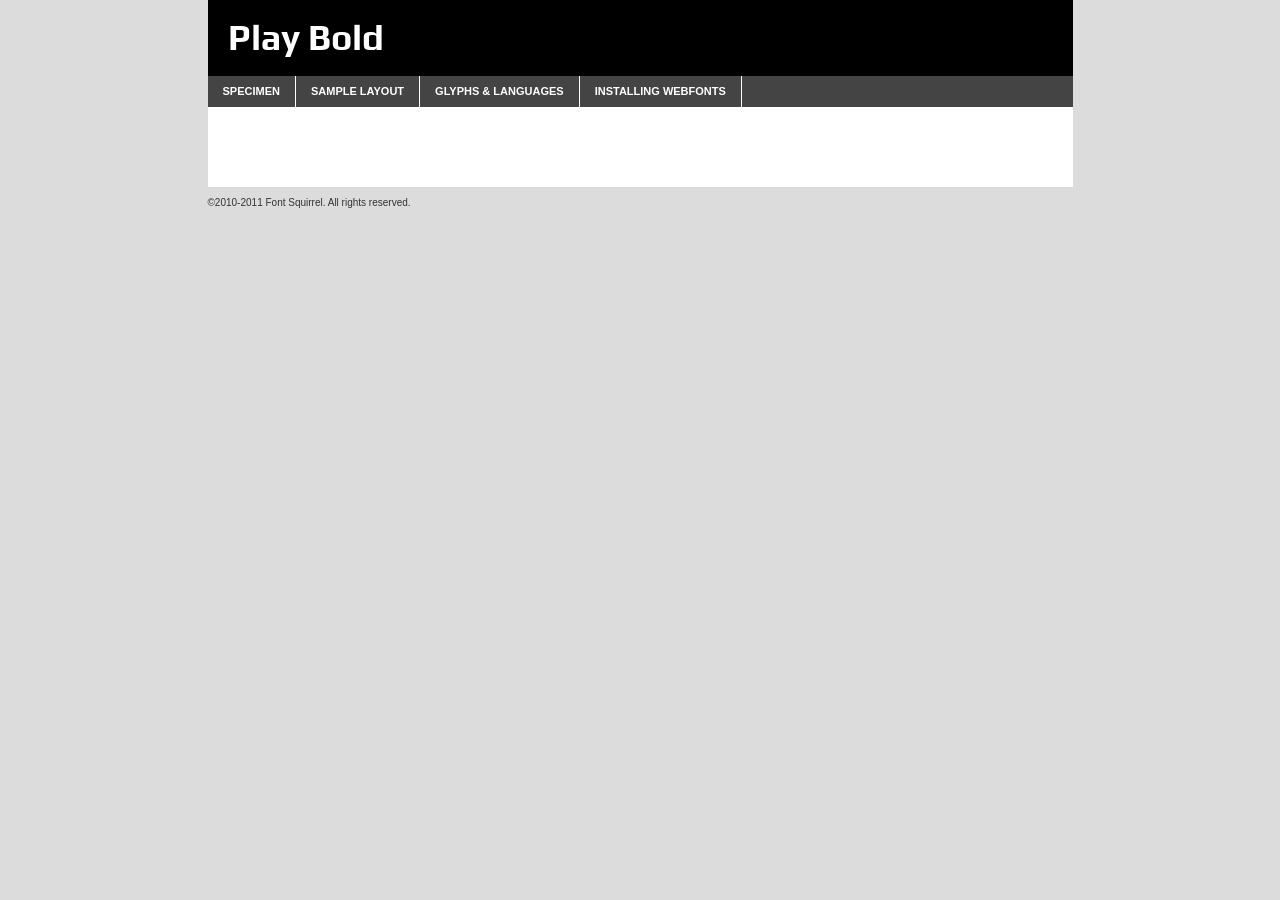
<file: mobile2/public/css/font/play-bold-demo.html>
<!DOCTYPE html PUBLIC "-//W3C//DTD XHTML 1.0 Transitional//EN"
	"http://www.w3.org/TR/xhtml1/DTD/xhtml1-transitional.dtd">

<html xmlns="http://www.w3.org/1999/xhtml" xml:lang="en" lang="en">
<head>
	<meta http-equiv="Content-Type" content="text/html; charset=utf-8" />
	<script src="http://ajax.googleapis.com/ajax/libs/jquery/1.7.2/jquery.min.js" type="text/javascript" charset="utf-8"></script>
	<script src="specimen_files/easytabs.js" type="text/javascript" charset="utf-8"></script>
	<link rel="stylesheet" href="specimen_files/specimen_stylesheet.css" type="text/css" charset="utf-8" />
	<link rel="stylesheet" href="stylesheet.css" type="text/css" charset="utf-8" />

	<style type="text/css">
					body{
				font-family: 'playbold';
							}
		</style>

	<title>Play Bold Specimen</title>
	
	
	<script type="text/javascript" charset="utf-8">
		$(document).ready(function() {
			$('#container').easyTabs({defaultContent:1});
		});
	</script>
</head>

<body>
<div id="container">
	<div id="header">
		Play Bold	</div>
	<ul class="tabs">
		<li><a href="#specimen">Specimen</a></li>
		<li><a href="#layout">Sample Layout</a></li>
				<li><a href="#glyphs">Glyphs &amp; Languages</a></li>
		<li><a href="#installing">Installing Webfonts</a></li>
		
	</ul>
	
	<div id="main_content">

		
			<div id="specimen">
		
				<div class="section">
					<div class="grid12 firstcol">
						<div class="huge">AaBb</div>
					</div>
				</div>
		
				<div class="section">
					<div class="glyph_range">A&#x200B;B&#x200b;C&#x200b;D&#x200b;E&#x200b;F&#x200b;G&#x200b;H&#x200b;I&#x200b;J&#x200b;K&#x200b;L&#x200b;M&#x200b;N&#x200b;O&#x200b;P&#x200b;Q&#x200b;R&#x200b;S&#x200b;T&#x200b;U&#x200b;V&#x200b;W&#x200b;X&#x200b;Y&#x200b;Z&#x200b;a&#x200b;b&#x200b;c&#x200b;d&#x200b;e&#x200b;f&#x200b;g&#x200b;h&#x200b;i&#x200b;j&#x200b;k&#x200b;l&#x200b;m&#x200b;n&#x200b;o&#x200b;p&#x200b;q&#x200b;r&#x200b;s&#x200b;t&#x200b;u&#x200b;v&#x200b;w&#x200b;x&#x200b;y&#x200b;z&#x200b;1&#x200b;2&#x200b;3&#x200b;4&#x200b;5&#x200b;6&#x200b;7&#x200b;8&#x200b;9&#x200b;0&#x200b;&amp;&#x200b;.&#x200b;,&#x200b;?&#x200b;!&#x200b;&#64;&#x200b;(&#x200b;)&#x200b;#&#x200b;$&#x200b;%&#x200b;*&#x200b;+&#x200b;-&#x200b;=&#x200b;:&#x200b;;</div>
				</div>
				<div class="section">
					<div class="grid12 firstcol">
						<table class="sample_table">
							<tr><td>10</td><td class="size10">abcdefghijklmnopqrstuvwxyzABCDEFGHIJKLMNOPQRSTUVWXYZ0123456789abcdefghijklmnopqrstuvwxyzABCDEFGHIJKLMNOPQRSTUVWXYZ0123456789abcdefghijklmnopqrstuvwxyzABCDEFGHIJKLMNOPQRSTUVWXYZ</td></tr>
							<tr><td>11</td><td class="size11">abcdefghijklmnopqrstuvwxyzABCDEFGHIJKLMNOPQRSTUVWXYZ0123456789abcdefghijklmnopqrstuvwxyzABCDEFGHIJKLMNOPQRSTUVWXYZ0123456789abcdefghijklmnopqrstuvwxyzABCDEFGHIJKLMNOPQRSTUVWXYZ</td></tr>
							<tr><td>12</td><td class="size12">abcdefghijklmnopqrstuvwxyzABCDEFGHIJKLMNOPQRSTUVWXYZ0123456789abcdefghijklmnopqrstuvwxyzABCDEFGHIJKLMNOPQRSTUVWXYZ0123456789abcdefghijklmnopqrstuvwxyzABCDEFGHIJKLMNOPQRSTUVWXYZ</td></tr>
							<tr><td>13</td><td class="size13">abcdefghijklmnopqrstuvwxyzABCDEFGHIJKLMNOPQRSTUVWXYZ0123456789abcdefghijklmnopqrstuvwxyzABCDEFGHIJKLMNOPQRSTUVWXYZ0123456789abcdefghijklmnopqrstuvwxyzABCDEFGHIJKLMNOPQRSTUVWXYZ</td></tr>
							<tr><td>14</td><td class="size14">abcdefghijklmnopqrstuvwxyzABCDEFGHIJKLMNOPQRSTUVWXYZ0123456789abcdefghijklmnopqrstuvwxyzABCDEFGHIJKLMNOPQRSTUVWXYZ0123456789abcdefghijklmnopqrstuvwxyzABCDEFGHIJKLMNOPQRSTUVWXYZ</td></tr>
							<tr><td>16</td><td class="size16">abcdefghijklmnopqrstuvwxyzABCDEFGHIJKLMNOPQRSTUVWXYZ0123456789abcdefghijklmnopqrstuvwxyzABCDEFGHIJKLMNOPQRSTUVWXYZ</td></tr>
							<tr><td>18</td><td class="size18">abcdefghijklmnopqrstuvwxyzABCDEFGHIJKLMNOPQRSTUVWXYZ0123456789abcdefghijklmnopqrstuvwxyzABCDEFGHIJKLMNOPQRSTUVWXYZ</td></tr>
							<tr><td>20</td><td class="size20">abcdefghijklmnopqrstuvwxyzABCDEFGHIJKLMNOPQRSTUVWXYZ0123456789abcdefghijklmnopqrstuvwxyzABCDEFGHIJKLMNOPQRSTUVWXYZ</td></tr>
							<tr><td>24</td><td class="size24">abcdefghijklmnopqrstuvwxyzABCDEFGHIJKLMNOPQRSTUVWXYZ0123456789abcdefghijklmnopqrstuvwxyzABCDEFGHIJKLMNOPQRSTUVWXYZ</td></tr>
							<tr><td>30</td><td class="size30">abcdefghijklmnopqrstuvwxyzABCDEFGHIJKLMNOPQRSTUVWXYZ0123456789abcdefghijklmnopqrstuvwxyzABCDEFGHIJKLMNOPQRSTUVWXYZ</td></tr>
							<tr><td>36</td><td class="size36">abcdefghijklmnopqrstuvwxyzABCDEFGHIJKLMNOPQRSTUVWXYZ0123456789abcdefghijklmnopqrstuvwxyzABCDEFGHIJKLMNOPQRSTUVWXYZ</td></tr>
							<tr><td>48</td><td class="size48">abcdefghijklmnopqrstuvwxyzABCDEFGHIJKLMNOPQRSTUVWXYZ0123456789abcdefghijklmnopqrstuvwxyzABCDEFGHIJKLMNOPQRSTUVWXYZ</td></tr>
							<tr><td>60</td><td class="size60">abcdefghijklmnopqrstuvwxyzABCDEFGHIJKLMNOPQRSTUVWXYZ0123456789abcdefghijklmnopqrstuvwxyzABCDEFGHIJKLMNOPQRSTUVWXYZ</td></tr>
							<tr><td>72</td><td class="size72">abcdefghijklmnopqrstuvwxyzABCDEFGHIJKLMNOPQRSTUVWXYZ0123456789abcdefghijklmnopqrstuvwxyzABCDEFGHIJKLMNOPQRSTUVWXYZ</td></tr>
							<tr><td>90</td><td class="size90">abcdefghijklmnopqrstuvwxyzABCDEFGHIJKLMNOPQRSTUVWXYZ0123456789abcdefghijklmnopqrstuvwxyzABCDEFGHIJKLMNOPQRSTUVWXYZ</td></tr>
						</table>
				
					</div>
			
				</div>
		
		
		
								<div class="section" id="bodycomparison">


										<div id="xheight">
				<div class="fontbody">&#xE000;&#xE000;&#xE000;&#xE000;&#xE000;&#xE000;&#xE000;&#xE000;&#xE000;&#xE000;&#xE000;&#xE000;&#xE000;&#xE000;&#xE000;&#xE000;&#xE000;&#xE000;&#xE000;&#xE000;&#xE000;&#xE000;&#xE000;&#xE000;&#xE000;&#xE000;&#xE000;&#xE000;&#xE000;&#xE000;&#xE000;&#xE000;&#xE000;&#xE000;&#xE000;&#xE000;&#xE000;&#xE000;&#xE000;&#xE000;&#xE000;&#xE000;&#xE000;&#xE000;&#xE000;&#xE000;&#xE000;&#xE000;&#xE000;&#xE000;&#xE000;&#xE000;&#xE000;&#xE000;&#xE000;&#xE000;&#xE000;&#xE000;&#xE000;&#xE000;&#xE000;&#xE000;&#xE000;&#xE000;&#xE000;&#xE000;&#xE000;&#xE000;&#xE000;&#xE000;&#xE000;&#xE000;&#xE000;&#xE000;&#xE000;&#xE000;&#xE000;&#xE000;&#xE000;&#xE000;&#xE000;&#xE000;&#xE000;&#xE000;&#xE000;&#xE000;&#xE000;&#xE000;&#xE000;&#xE000;&#xE000;&#xE000;&#xE000;&#xE000;&#xE000;&#xE000;&#xE000;&#xE000;&#xE000;body</div><div class="arialbody">body</div><div class="verdanabody">body</div><div class="georgiabody">body</div></div>
										<div class="fontbody" style="z-index:1">
											body<span>Play Bold</span>
										</div>
										<div class="arialbody" style="z-index:1">
											body<span>Arial</span>
										</div>
										<div class="verdanabody" style="z-index:1">
											body<span>Verdana</span>
										</div>
										<div class="georgiabody" style="z-index:1">
											body<span>Georgia</span>
										</div>



								</div>
		
		
				<div class="section psample psample_row1" id="">
					
					<div class="grid2 firstcol">
						<p class="size10"><span>10.</span>Aenean lacinia bibendum nulla sed consectetur. Fusce dapibus, tellus ac cursus commodo, tortor mauris condimentum nibh, ut fermentum massa justo sit amet risus. Nullam id dolor id nibh ultricies vehicula ut id elit. Cum sociis natoque penatibus et magnis dis parturient montes, nascetur ridiculus mus. Nulla vitae elit libero, a pharetra augue.</p>
			
					</div>
					<div class="grid3">
						<p class="size11"><span>11.</span>Aenean lacinia bibendum nulla sed consectetur. Fusce dapibus, tellus ac cursus commodo, tortor mauris condimentum nibh, ut fermentum massa justo sit amet risus. Nullam id dolor id nibh ultricies vehicula ut id elit. Cum sociis natoque penatibus et magnis dis parturient montes, nascetur ridiculus mus. Nulla vitae elit libero, a pharetra augue.</p>
			
					</div>
					<div class="grid3">
						<p class="size12"><span>12.</span>Aenean lacinia bibendum nulla sed consectetur. Fusce dapibus, tellus ac cursus commodo, tortor mauris condimentum nibh, ut fermentum massa justo sit amet risus. Nullam id dolor id nibh ultricies vehicula ut id elit. Cum sociis natoque penatibus et magnis dis parturient montes, nascetur ridiculus mus. Nulla vitae elit libero, a pharetra augue.</p>
			
					</div>
					<div class="grid4">
						<p class="size13"><span>13.</span>Aenean lacinia bibendum nulla sed consectetur. Fusce dapibus, tellus ac cursus commodo, tortor mauris condimentum nibh, ut fermentum massa justo sit amet risus. Nullam id dolor id nibh ultricies vehicula ut id elit. Cum sociis natoque penatibus et magnis dis parturient montes, nascetur ridiculus mus. Nulla vitae elit libero, a pharetra augue.</p>
			
					</div>
					<div class="white_blend"></div>
					
				</div>
				<div class="section psample psample_row2" id="">
					<div class="grid3 firstcol">
						<p class="size14"><span>14.</span>Aenean lacinia bibendum nulla sed consectetur. Fusce dapibus, tellus ac cursus commodo, tortor mauris condimentum nibh, ut fermentum massa justo sit amet risus. Nullam id dolor id nibh ultricies vehicula ut id elit. Cum sociis natoque penatibus et magnis dis parturient montes, nascetur ridiculus mus. Nulla vitae elit libero, a pharetra augue.</p>
			
					</div>
					<div class="grid4">
						<p class="size16"><span>16.</span>Aenean lacinia bibendum nulla sed consectetur. Fusce dapibus, tellus ac cursus commodo, tortor mauris condimentum nibh, ut fermentum massa justo sit amet risus. Nullam id dolor id nibh ultricies vehicula ut id elit. Cum sociis natoque penatibus et magnis dis parturient montes, nascetur ridiculus mus. Nulla vitae elit libero, a pharetra augue.</p>
			
					</div>
					<div class="grid5">
						<p class="size18"><span>18.</span>Aenean lacinia bibendum nulla sed consectetur. Fusce dapibus, tellus ac cursus commodo, tortor mauris condimentum nibh, ut fermentum massa justo sit amet risus. Nullam id dolor id nibh ultricies vehicula ut id elit. Cum sociis natoque penatibus et magnis dis parturient montes, nascetur ridiculus mus. Nulla vitae elit libero, a pharetra augue.</p>
			
					</div>

					<div class="white_blend"></div>

				</div>
				
				<div class="section psample psample_row3" id="">
					<div class="grid5 firstcol">
						<p class="size20"><span>20.</span>Aenean lacinia bibendum nulla sed consectetur. Fusce dapibus, tellus ac cursus commodo, tortor mauris condimentum nibh, ut fermentum massa justo sit amet risus. Nullam id dolor id nibh ultricies vehicula ut id elit. Cum sociis natoque penatibus et magnis dis parturient montes, nascetur ridiculus mus. Nulla vitae elit libero, a pharetra augue.</p>
					</div>
					<div class="grid7">
						<p class="size24"><span>24.</span>Aenean lacinia bibendum nulla sed consectetur. Fusce dapibus, tellus ac cursus commodo, tortor mauris condimentum nibh, ut fermentum massa justo sit amet risus. Nullam id dolor id nibh ultricies vehicula ut id elit. Cum sociis natoque penatibus et magnis dis parturient montes, nascetur ridiculus mus. Nulla vitae elit libero, a pharetra augue.</p>
					</div>
					
					<div class="white_blend"></div>
					
				</div>
				
				<div class="section psample psample_row4" id="">
					<div class="grid12 firstcol">
						<p class="size30"><span>30.</span>Aenean lacinia bibendum nulla sed consectetur. Fusce dapibus, tellus ac cursus commodo, tortor mauris condimentum nibh, ut fermentum massa justo sit amet risus. Nullam id dolor id nibh ultricies vehicula ut id elit. Cum sociis natoque penatibus et magnis dis parturient montes, nascetur ridiculus mus. Nulla vitae elit libero, a pharetra augue.</p>
					</div>
					<div class="white_blend"></div>
					
				</div>
				
				
				
				<div class="section psample psample_row1 fullreverse">
					<div class="grid2 firstcol">
						<p class="size10"><span>10.</span>Aenean lacinia bibendum nulla sed consectetur. Fusce dapibus, tellus ac cursus commodo, tortor mauris condimentum nibh, ut fermentum massa justo sit amet risus. Nullam id dolor id nibh ultricies vehicula ut id elit. Cum sociis natoque penatibus et magnis dis parturient montes, nascetur ridiculus mus. Nulla vitae elit libero, a pharetra augue.</p>
			
					</div>
					<div class="grid3">
						<p class="size11"><span>11.</span>Aenean lacinia bibendum nulla sed consectetur. Fusce dapibus, tellus ac cursus commodo, tortor mauris condimentum nibh, ut fermentum massa justo sit amet risus. Nullam id dolor id nibh ultricies vehicula ut id elit. Cum sociis natoque penatibus et magnis dis parturient montes, nascetur ridiculus mus. Nulla vitae elit libero, a pharetra augue.</p>
			
					</div>
					<div class="grid3">
						<p class="size12"><span>12.</span>Aenean lacinia bibendum nulla sed consectetur. Fusce dapibus, tellus ac cursus commodo, tortor mauris condimentum nibh, ut fermentum massa justo sit amet risus. Nullam id dolor id nibh ultricies vehicula ut id elit. Cum sociis natoque penatibus et magnis dis parturient montes, nascetur ridiculus mus. Nulla vitae elit libero, a pharetra augue.</p>
			
					</div>
					<div class="grid4">
						<p class="size13"><span>13.</span>Aenean lacinia bibendum nulla sed consectetur. Fusce dapibus, tellus ac cursus commodo, tortor mauris condimentum nibh, ut fermentum massa justo sit amet risus. Nullam id dolor id nibh ultricies vehicula ut id elit. Cum sociis natoque penatibus et magnis dis parturient montes, nascetur ridiculus mus. Nulla vitae elit libero, a pharetra augue.</p>
			
					</div>
					<div class="black_blend"></div>
					
				</div>
				
				<div class="section psample psample_row2 fullreverse">
					<div class="grid3 firstcol">
						<p class="size14"><span>14.</span>Aenean lacinia bibendum nulla sed consectetur. Fusce dapibus, tellus ac cursus commodo, tortor mauris condimentum nibh, ut fermentum massa justo sit amet risus. Nullam id dolor id nibh ultricies vehicula ut id elit. Cum sociis natoque penatibus et magnis dis parturient montes, nascetur ridiculus mus. Nulla vitae elit libero, a pharetra augue.</p>
			
					</div>
					<div class="grid4">
						<p class="size16"><span>16.</span>Aenean lacinia bibendum nulla sed consectetur. Fusce dapibus, tellus ac cursus commodo, tortor mauris condimentum nibh, ut fermentum massa justo sit amet risus. Nullam id dolor id nibh ultricies vehicula ut id elit. Cum sociis natoque penatibus et magnis dis parturient montes, nascetur ridiculus mus. Nulla vitae elit libero, a pharetra augue.</p>
			
					</div>
					<div class="grid5">
						<p class="size18"><span>18.</span>Aenean lacinia bibendum nulla sed consectetur. Fusce dapibus, tellus ac cursus commodo, tortor mauris condimentum nibh, ut fermentum massa justo sit amet risus. Nullam id dolor id nibh ultricies vehicula ut id elit. Cum sociis natoque penatibus et magnis dis parturient montes, nascetur ridiculus mus. Nulla vitae elit libero, a pharetra augue.</p>
			
					</div>
					<div class="black_blend"></div>

				</div>
				
				<div class="section psample fullreverse psample_row3" id="">
					<div class="grid5 firstcol">
						<p class="size20"><span>20.</span>Aenean lacinia bibendum nulla sed consectetur. Fusce dapibus, tellus ac cursus commodo, tortor mauris condimentum nibh, ut fermentum massa justo sit amet risus. Nullam id dolor id nibh ultricies vehicula ut id elit. Cum sociis natoque penatibus et magnis dis parturient montes, nascetur ridiculus mus. Nulla vitae elit libero, a pharetra augue.</p>
					</div>
					<div class="grid7">
						<p class="size24"><span>24.</span>Aenean lacinia bibendum nulla sed consectetur. Fusce dapibus, tellus ac cursus commodo, tortor mauris condimentum nibh, ut fermentum massa justo sit amet risus. Nullam id dolor id nibh ultricies vehicula ut id elit. Cum sociis natoque penatibus et magnis dis parturient montes, nascetur ridiculus mus. Nulla vitae elit libero, a pharetra augue.</p>
					</div>
					
					<div class="black_blend"></div>
					
				</div>
				
				<div class="section psample fullreverse psample_row4" id="" style="border-bottom: 20px #000 solid;">
					<div class="grid12 firstcol">
						<p class="size30"><span>30.</span>Aenean lacinia bibendum nulla sed consectetur. Fusce dapibus, tellus ac cursus commodo, tortor mauris condimentum nibh, ut fermentum massa justo sit amet risus. Nullam id dolor id nibh ultricies vehicula ut id elit. Cum sociis natoque penatibus et magnis dis parturient montes, nascetur ridiculus mus. Nulla vitae elit libero, a pharetra augue.</p>
					</div>
					<div class="black_blend"></div>
					
				</div>
				
				
				
				
			</div>
			
			<div id="layout">
				
				<div class="section">
					
					<div class="grid12 firstcol">
						<h1>Lorem Ipsum Dolor</h1>
						<h2>Etiam porta sem malesuada magna mollis euismod</h2>
						
						<p class="byline">By <a href="#link">Aenean Lacinia</a></p>
					</div>
				</div>
				<div class="section">
					<div class="grid8 firstcol">
						<p class="large">Donec sed odio dui. Morbi leo risus, porta ac consectetur ac, vestibulum at eros. Fusce dapibus, tellus ac cursus commodo, tortor mauris condimentum nibh, ut fermentum massa justo sit amet risus. </p>

						
						<h3>Pellentesque ornare sem</h3>

						<p>Maecenas sed diam eget risus varius blandit sit amet non magna. Maecenas faucibus mollis interdum. Donec ullamcorper nulla non metus auctor fringilla. Nullam id dolor id nibh ultricies vehicula ut id elit. Nullam id dolor id nibh ultricies vehicula ut id elit. </p>

						<p>Aenean eu leo quam. Pellentesque ornare sem lacinia quam venenatis vestibulum. Lorem ipsum dolor sit amet, consectetur adipiscing elit. Cum sociis natoque penatibus et magnis dis parturient montes, nascetur ridiculus mus. </p>

						<p>Nulla vitae elit libero, a pharetra augue. Praesent commodo cursus magna, vel scelerisque nisl consectetur et. Aenean lacinia bibendum nulla sed consectetur. </p>

						<p>Nullam quis risus eget urna mollis ornare vel eu leo. Nullam quis risus eget urna mollis ornare vel eu leo. Maecenas sed diam eget risus varius blandit sit amet non magna. Donec ullamcorper nulla non metus auctor fringilla. </p>

						<h3>Cras mattis consectetur</h3>

						<p>Aenean eu leo quam. Pellentesque ornare sem lacinia quam venenatis vestibulum. Aenean lacinia bibendum nulla sed consectetur. Integer posuere erat a ante venenatis dapibus posuere velit aliquet. Cras mattis consectetur purus sit amet fermentum. </p>

						<p>Nullam id dolor id nibh ultricies vehicula ut id elit. Nullam quis risus eget urna mollis ornare vel eu leo. Cras mattis consectetur purus sit amet fermentum.</p>
					</div>
					
					<div class="grid4 sidebar">
						
						<div class="box reverse">
							<p class="last">Nullam quis risus eget urna mollis ornare vel eu leo. Donec ullamcorper nulla non metus auctor fringilla. Cras mattis consectetur purus sit amet fermentum. Sed posuere consectetur est at lobortis. Lorem ipsum dolor sit amet, consectetur adipiscing elit. </p>
						</div>
						
						<p class="caption">Maecenas sed diam eget risus varius.</p>

						<p>Vestibulum id ligula porta felis euismod semper. Integer posuere erat a ante venenatis dapibus posuere velit aliquet. Vestibulum id ligula porta felis euismod semper. Sed posuere consectetur est at lobortis. Maecenas sed diam eget risus varius blandit sit amet non magna. Fusce dapibus, tellus ac cursus commodo, tortor mauris condimentum nibh, ut fermentum massa justo sit amet risus. </p>

					

						<p>Duis mollis, est non commodo luctus, nisi erat porttitor ligula, eget lacinia odio sem nec elit. Aenean lacinia bibendum nulla sed consectetur. Vivamus sagittis lacus vel augue laoreet rutrum faucibus dolor auctor. Aenean lacinia bibendum nulla sed consectetur. Nullam quis risus eget urna mollis ornare vel eu leo. </p>

						<p>Praesent commodo cursus magna, vel scelerisque nisl consectetur et. Donec ullamcorper nulla non metus auctor fringilla. Maecenas faucibus mollis interdum. Fusce dapibus, tellus ac cursus commodo, tortor mauris condimentum nibh, ut fermentum massa justo sit amet risus. </p>

					</div>
				</div>
				
			</div>


			



		<div id="glyphs">
			<div class="section">
				<div class="grid12 firstcol">
			
				<h1>Language Support</h1>
				<p>The subset of Play Bold in this kit supports the following languages:<br />
			
					Albanian, Danish, Dutch, English, Faroese, French, German, Icelandic, Italian, Malagasy, Norwegian, Spanish, Swedish				</p>
				<h1>Glyph Chart</h1>
				<p>The subset of Play Bold in this kit includes all the glyphs listed below. Unicode entities are included above each glyph to help you insert individual characters into your layout.</p>
				<div id="glyph_chart">
			
																														 <div><p>&amp;#13;</p>&#13;</div>
																				 <div><p>&amp;#32;</p>&#32;</div>
																				 <div><p>&amp;#33;</p>&#33;</div>
																				 <div><p>&amp;#34;</p>&#34;</div>
																				 <div><p>&amp;#35;</p>&#35;</div>
																				 <div><p>&amp;#36;</p>&#36;</div>
																				 <div><p>&amp;#37;</p>&#37;</div>
																				 <div><p>&amp;#38;</p>&#38;</div>
																				 <div><p>&amp;#39;</p>&#39;</div>
																				 <div><p>&amp;#40;</p>&#40;</div>
																				 <div><p>&amp;#41;</p>&#41;</div>
																				 <div><p>&amp;#42;</p>&#42;</div>
																				 <div><p>&amp;#43;</p>&#43;</div>
																				 <div><p>&amp;#44;</p>&#44;</div>
																				 <div><p>&amp;#45;</p>&#45;</div>
																				 <div><p>&amp;#46;</p>&#46;</div>
																				 <div><p>&amp;#47;</p>&#47;</div>
																				 <div><p>&amp;#48;</p>&#48;</div>
																				 <div><p>&amp;#49;</p>&#49;</div>
																				 <div><p>&amp;#50;</p>&#50;</div>
																				 <div><p>&amp;#51;</p>&#51;</div>
																				 <div><p>&amp;#52;</p>&#52;</div>
																				 <div><p>&amp;#53;</p>&#53;</div>
																				 <div><p>&amp;#54;</p>&#54;</div>
																				 <div><p>&amp;#55;</p>&#55;</div>
																				 <div><p>&amp;#56;</p>&#56;</div>
																				 <div><p>&amp;#57;</p>&#57;</div>
																				 <div><p>&amp;#58;</p>&#58;</div>
																				 <div><p>&amp;#59;</p>&#59;</div>
																				 <div><p>&amp;#60;</p>&#60;</div>
																				 <div><p>&amp;#61;</p>&#61;</div>
																				 <div><p>&amp;#62;</p>&#62;</div>
																				 <div><p>&amp;#63;</p>&#63;</div>
																				 <div><p>&amp;#64;</p>&#64;</div>
																				 <div><p>&amp;#65;</p>&#65;</div>
																				 <div><p>&amp;#66;</p>&#66;</div>
																				 <div><p>&amp;#67;</p>&#67;</div>
																				 <div><p>&amp;#68;</p>&#68;</div>
																				 <div><p>&amp;#69;</p>&#69;</div>
																				 <div><p>&amp;#70;</p>&#70;</div>
																				 <div><p>&amp;#71;</p>&#71;</div>
																				 <div><p>&amp;#72;</p>&#72;</div>
																				 <div><p>&amp;#73;</p>&#73;</div>
																				 <div><p>&amp;#74;</p>&#74;</div>
																				 <div><p>&amp;#75;</p>&#75;</div>
																				 <div><p>&amp;#76;</p>&#76;</div>
																				 <div><p>&amp;#77;</p>&#77;</div>
																				 <div><p>&amp;#78;</p>&#78;</div>
																				 <div><p>&amp;#79;</p>&#79;</div>
																				 <div><p>&amp;#80;</p>&#80;</div>
																				 <div><p>&amp;#81;</p>&#81;</div>
																				 <div><p>&amp;#82;</p>&#82;</div>
																				 <div><p>&amp;#83;</p>&#83;</div>
																				 <div><p>&amp;#84;</p>&#84;</div>
																				 <div><p>&amp;#85;</p>&#85;</div>
																				 <div><p>&amp;#86;</p>&#86;</div>
																				 <div><p>&amp;#87;</p>&#87;</div>
																				 <div><p>&amp;#88;</p>&#88;</div>
																				 <div><p>&amp;#89;</p>&#89;</div>
																				 <div><p>&amp;#90;</p>&#90;</div>
																				 <div><p>&amp;#91;</p>&#91;</div>
																				 <div><p>&amp;#92;</p>&#92;</div>
																				 <div><p>&amp;#93;</p>&#93;</div>
																				 <div><p>&amp;#94;</p>&#94;</div>
																				 <div><p>&amp;#95;</p>&#95;</div>
																				 <div><p>&amp;#96;</p>&#96;</div>
																				 <div><p>&amp;#97;</p>&#97;</div>
																				 <div><p>&amp;#98;</p>&#98;</div>
																				 <div><p>&amp;#99;</p>&#99;</div>
																				 <div><p>&amp;#100;</p>&#100;</div>
																				 <div><p>&amp;#101;</p>&#101;</div>
																				 <div><p>&amp;#102;</p>&#102;</div>
																				 <div><p>&amp;#103;</p>&#103;</div>
																				 <div><p>&amp;#104;</p>&#104;</div>
																				 <div><p>&amp;#105;</p>&#105;</div>
																				 <div><p>&amp;#106;</p>&#106;</div>
																				 <div><p>&amp;#107;</p>&#107;</div>
																				 <div><p>&amp;#108;</p>&#108;</div>
																				 <div><p>&amp;#109;</p>&#109;</div>
																				 <div><p>&amp;#110;</p>&#110;</div>
																				 <div><p>&amp;#111;</p>&#111;</div>
																				 <div><p>&amp;#112;</p>&#112;</div>
																				 <div><p>&amp;#113;</p>&#113;</div>
																				 <div><p>&amp;#114;</p>&#114;</div>
																				 <div><p>&amp;#115;</p>&#115;</div>
																				 <div><p>&amp;#116;</p>&#116;</div>
																				 <div><p>&amp;#117;</p>&#117;</div>
																				 <div><p>&amp;#118;</p>&#118;</div>
																				 <div><p>&amp;#119;</p>&#119;</div>
																				 <div><p>&amp;#120;</p>&#120;</div>
																				 <div><p>&amp;#121;</p>&#121;</div>
																				 <div><p>&amp;#122;</p>&#122;</div>
																				 <div><p>&amp;#123;</p>&#123;</div>
																				 <div><p>&amp;#124;</p>&#124;</div>
																				 <div><p>&amp;#125;</p>&#125;</div>
																				 <div><p>&amp;#126;</p>&#126;</div>
																				 <div><p>&amp;#160;</p>&#160;</div>
																				 <div><p>&amp;#161;</p>&#161;</div>
																				 <div><p>&amp;#162;</p>&#162;</div>
																				 <div><p>&amp;#163;</p>&#163;</div>
																				 <div><p>&amp;#164;</p>&#164;</div>
																				 <div><p>&amp;#165;</p>&#165;</div>
																				 <div><p>&amp;#166;</p>&#166;</div>
																				 <div><p>&amp;#167;</p>&#167;</div>
																				 <div><p>&amp;#168;</p>&#168;</div>
																				 <div><p>&amp;#169;</p>&#169;</div>
																				 <div><p>&amp;#170;</p>&#170;</div>
																				 <div><p>&amp;#171;</p>&#171;</div>
																				 <div><p>&amp;#172;</p>&#172;</div>
																				 <div><p>&amp;#173;</p>&#173;</div>
																				 <div><p>&amp;#174;</p>&#174;</div>
																				 <div><p>&amp;#175;</p>&#175;</div>
																				 <div><p>&amp;#176;</p>&#176;</div>
																				 <div><p>&amp;#177;</p>&#177;</div>
																				 <div><p>&amp;#178;</p>&#178;</div>
																				 <div><p>&amp;#179;</p>&#179;</div>
																				 <div><p>&amp;#180;</p>&#180;</div>
																				 <div><p>&amp;#182;</p>&#182;</div>
																				 <div><p>&amp;#183;</p>&#183;</div>
																				 <div><p>&amp;#184;</p>&#184;</div>
																				 <div><p>&amp;#185;</p>&#185;</div>
																				 <div><p>&amp;#186;</p>&#186;</div>
																				 <div><p>&amp;#187;</p>&#187;</div>
																				 <div><p>&amp;#188;</p>&#188;</div>
																				 <div><p>&amp;#189;</p>&#189;</div>
																				 <div><p>&amp;#190;</p>&#190;</div>
																				 <div><p>&amp;#191;</p>&#191;</div>
																				 <div><p>&amp;#192;</p>&#192;</div>
																				 <div><p>&amp;#193;</p>&#193;</div>
																				 <div><p>&amp;#194;</p>&#194;</div>
																				 <div><p>&amp;#195;</p>&#195;</div>
																				 <div><p>&amp;#196;</p>&#196;</div>
																				 <div><p>&amp;#197;</p>&#197;</div>
																				 <div><p>&amp;#198;</p>&#198;</div>
																				 <div><p>&amp;#199;</p>&#199;</div>
																				 <div><p>&amp;#200;</p>&#200;</div>
																				 <div><p>&amp;#201;</p>&#201;</div>
																				 <div><p>&amp;#202;</p>&#202;</div>
																				 <div><p>&amp;#203;</p>&#203;</div>
																				 <div><p>&amp;#204;</p>&#204;</div>
																				 <div><p>&amp;#205;</p>&#205;</div>
																				 <div><p>&amp;#206;</p>&#206;</div>
																				 <div><p>&amp;#207;</p>&#207;</div>
																				 <div><p>&amp;#208;</p>&#208;</div>
																				 <div><p>&amp;#209;</p>&#209;</div>
																				 <div><p>&amp;#210;</p>&#210;</div>
																				 <div><p>&amp;#211;</p>&#211;</div>
																				 <div><p>&amp;#212;</p>&#212;</div>
																				 <div><p>&amp;#213;</p>&#213;</div>
																				 <div><p>&amp;#214;</p>&#214;</div>
																				 <div><p>&amp;#215;</p>&#215;</div>
																				 <div><p>&amp;#216;</p>&#216;</div>
																				 <div><p>&amp;#217;</p>&#217;</div>
																				 <div><p>&amp;#218;</p>&#218;</div>
																				 <div><p>&amp;#219;</p>&#219;</div>
																				 <div><p>&amp;#220;</p>&#220;</div>
																				 <div><p>&amp;#221;</p>&#221;</div>
																				 <div><p>&amp;#222;</p>&#222;</div>
																				 <div><p>&amp;#223;</p>&#223;</div>
																				 <div><p>&amp;#224;</p>&#224;</div>
																				 <div><p>&amp;#225;</p>&#225;</div>
																				 <div><p>&amp;#226;</p>&#226;</div>
																				 <div><p>&amp;#227;</p>&#227;</div>
																				 <div><p>&amp;#228;</p>&#228;</div>
																				 <div><p>&amp;#229;</p>&#229;</div>
																				 <div><p>&amp;#230;</p>&#230;</div>
																				 <div><p>&amp;#231;</p>&#231;</div>
																				 <div><p>&amp;#232;</p>&#232;</div>
																				 <div><p>&amp;#233;</p>&#233;</div>
																				 <div><p>&amp;#234;</p>&#234;</div>
																				 <div><p>&amp;#235;</p>&#235;</div>
																				 <div><p>&amp;#236;</p>&#236;</div>
																				 <div><p>&amp;#237;</p>&#237;</div>
																				 <div><p>&amp;#238;</p>&#238;</div>
																				 <div><p>&amp;#239;</p>&#239;</div>
																				 <div><p>&amp;#240;</p>&#240;</div>
																				 <div><p>&amp;#241;</p>&#241;</div>
																				 <div><p>&amp;#242;</p>&#242;</div>
																				 <div><p>&amp;#243;</p>&#243;</div>
																				 <div><p>&amp;#244;</p>&#244;</div>
																				 <div><p>&amp;#245;</p>&#245;</div>
																				 <div><p>&amp;#246;</p>&#246;</div>
																				 <div><p>&amp;#247;</p>&#247;</div>
																				 <div><p>&amp;#248;</p>&#248;</div>
																				 <div><p>&amp;#249;</p>&#249;</div>
																				 <div><p>&amp;#250;</p>&#250;</div>
																				 <div><p>&amp;#251;</p>&#251;</div>
																				 <div><p>&amp;#252;</p>&#252;</div>
																				 <div><p>&amp;#253;</p>&#253;</div>
																				 <div><p>&amp;#254;</p>&#254;</div>
																				 <div><p>&amp;#255;</p>&#255;</div>
																				 <div><p>&amp;#338;</p>&#338;</div>
																				 <div><p>&amp;#339;</p>&#339;</div>
																				 <div><p>&amp;#376;</p>&#376;</div>
																				 <div><p>&amp;#710;</p>&#710;</div>
																				 <div><p>&amp;#732;</p>&#732;</div>
																				 <div><p>&amp;#8192;</p>&#8192;</div>
																				 <div><p>&amp;#8193;</p>&#8193;</div>
																				 <div><p>&amp;#8194;</p>&#8194;</div>
																				 <div><p>&amp;#8195;</p>&#8195;</div>
																				 <div><p>&amp;#8196;</p>&#8196;</div>
																				 <div><p>&amp;#8197;</p>&#8197;</div>
																				 <div><p>&amp;#8198;</p>&#8198;</div>
																				 <div><p>&amp;#8199;</p>&#8199;</div>
																				 <div><p>&amp;#8200;</p>&#8200;</div>
																				 <div><p>&amp;#8201;</p>&#8201;</div>
																				 <div><p>&amp;#8202;</p>&#8202;</div>
																				 <div><p>&amp;#8208;</p>&#8208;</div>
																				 <div><p>&amp;#8209;</p>&#8209;</div>
																				 <div><p>&amp;#8210;</p>&#8210;</div>
																				 <div><p>&amp;#8211;</p>&#8211;</div>
																				 <div><p>&amp;#8212;</p>&#8212;</div>
																				 <div><p>&amp;#8216;</p>&#8216;</div>
																				 <div><p>&amp;#8217;</p>&#8217;</div>
																				 <div><p>&amp;#8218;</p>&#8218;</div>
																				 <div><p>&amp;#8220;</p>&#8220;</div>
																				 <div><p>&amp;#8221;</p>&#8221;</div>
																				 <div><p>&amp;#8222;</p>&#8222;</div>
																				 <div><p>&amp;#8226;</p>&#8226;</div>
																				 <div><p>&amp;#8230;</p>&#8230;</div>
																				 <div><p>&amp;#8239;</p>&#8239;</div>
																				 <div><p>&amp;#8249;</p>&#8249;</div>
																				 <div><p>&amp;#8250;</p>&#8250;</div>
																				 <div><p>&amp;#8287;</p>&#8287;</div>
																				 <div><p>&amp;#8364;</p>&#8364;</div>
																				 <div><p>&amp;#8482;</p>&#8482;</div>
																				 <div><p>&amp;#57344;</p>&#57344;</div>
																				 <div><p>&amp;#64257;</p>&#64257;</div>
																				 <div><p>&amp;#64258;</p>&#64258;</div>
																				 <div><p>&amp;#64259;</p>&#64259;</div>
																				 <div><p>&amp;#64260;</p>&#64260;</div>
																												</div>	
				</div>
		
		
			</div>
		</div>
		
		
		<div id="specs">
			
		</div>
	
		<div id="installing">
			<div class="section">
				<div class="grid7 firstcol">
					<h1>Installing Webfonts</h1>
					
					<p>Webfonts are supported by all major browser platforms but not all in the same way. There are currently four different font formats that must be included in order to target all browsers. This includes TTF, WOFF, EOT and SVG.</p>
					
					<h2>1. Upload your webfonts</h2>
					<p>You must upload your webfont kit to your website. They should be in or near the same directory as your CSS files.</p>
					
					<h2>2. Include the webfont stylesheet</h2>
					<p>A special CSS @font-face declaration helps the various browsers select the appropriate font it needs without causing you a bunch of headaches. Learn more about this syntax by reading the <a href="http://www.fontspring.com/blog/further-hardening-of-the-bulletproof-syntax">Fontspring blog post</a> about it. The code for it is as follows:</p>


<code>
@font-face{ 
	font-family: 'MyWebFont';
	src: url('WebFont.eot');
	src: url('WebFont.eot?#iefix') format('embedded-opentype'),
	     url('WebFont.woff') format('woff'),
	     url('WebFont.ttf') format('truetype'),
	     url('WebFont.svg#webfont') format('svg');
}
</code>

	<p>We've already gone ahead and generated the code for you. All you have to do is link to the stylesheet in your HTML, like this:</p>
	<code>&lt;link rel=&quot;stylesheet&quot; href=&quot;stylesheet.css&quot; type=&quot;text/css&quot; charset=&quot;utf-8&quot; /&gt;</code>

					<h2>3. Modify your own stylesheet</h2>
					<p>To take advantage of your new fonts, you must tell your stylesheet to use them. Look at the original @font-face declaration above and find the property called "font-family." The name linked there will be what you use to reference the font. Prepend that webfont name to the font stack in the "font-family" property, inside the selector you want to change. For example:</p>
<code>p { font-family: 'WebFont', Arial, sans-serif; }</code>

<h2>4. Test</h2>
<p>Getting webfonts to work cross-browser <em>can</em> be tricky. Use the information in the sidebar to help you if you find that fonts aren't loading in a particular browser.</p>
				</div>
				
				<div class="grid5 sidebar">
					<div class="box">
						<h2>Troubleshooting<br />Font-Face Problems</h2>
						<p>Having trouble getting your webfonts to load in your new website? Here are some tips to sort out what might be the problem.</p>

						<h3>Fonts not showing in any browser</h3>

						<p>This sounds like you need to work on the plumbing. You either did not upload the fonts to the correct directory, or you did not link the fonts properly in the CSS. If you've confirmed that all this is correct and you still have a problem, take a look at your .htaccess file and see if requests are getting intercepted.</p>

						<h3>Fonts not loading in iPhone or iPad</h3>

						<p>The most common problem here is that you are serving the fonts from an IIS server. IIS refuses to serve files that have unknown MIME types. If that is the case, you must set the MIME type for SVG to "image/svg+xml" in the server settings. Follow these instructions from Microsoft if you need help.</p>

						<h3>Fonts not loading in Firefox</h3>

						<p>The primary reason for this failure? You are still using a version Firefox older than 3.5. So upgrade already! If that isn't it, then you are very likely serving fonts from a different domain. Firefox requires that all font assets be served from the same domain. Lastly it is possible that you need to add WOFF to your list of MIME types (if you are serving via IIS.)</p>

						<h3>Fonts not loading in IE</h3>

						<p>Are you looking at Internet Explorer on an actual Windows machine or are you cheating by using a service like Adobe BrowserLab? Many of these screenshot services do not render @font-face for IE. Best to test it on a real machine.</p>

						<h3>Fonts not loading in IE9</h3>

						<p>IE9, like Firefox, requires that fonts be served from the same domain as the website. Make sure that is the case.</p>
					</div>
				</div>
			</div>
			
		</div>
	
	</div>
	<div id="footer">
		<p>&copy;2010-2011 Font Squirrel. All rights reserved.</p>
	</div>
</div>
</body>
</html>
</file>
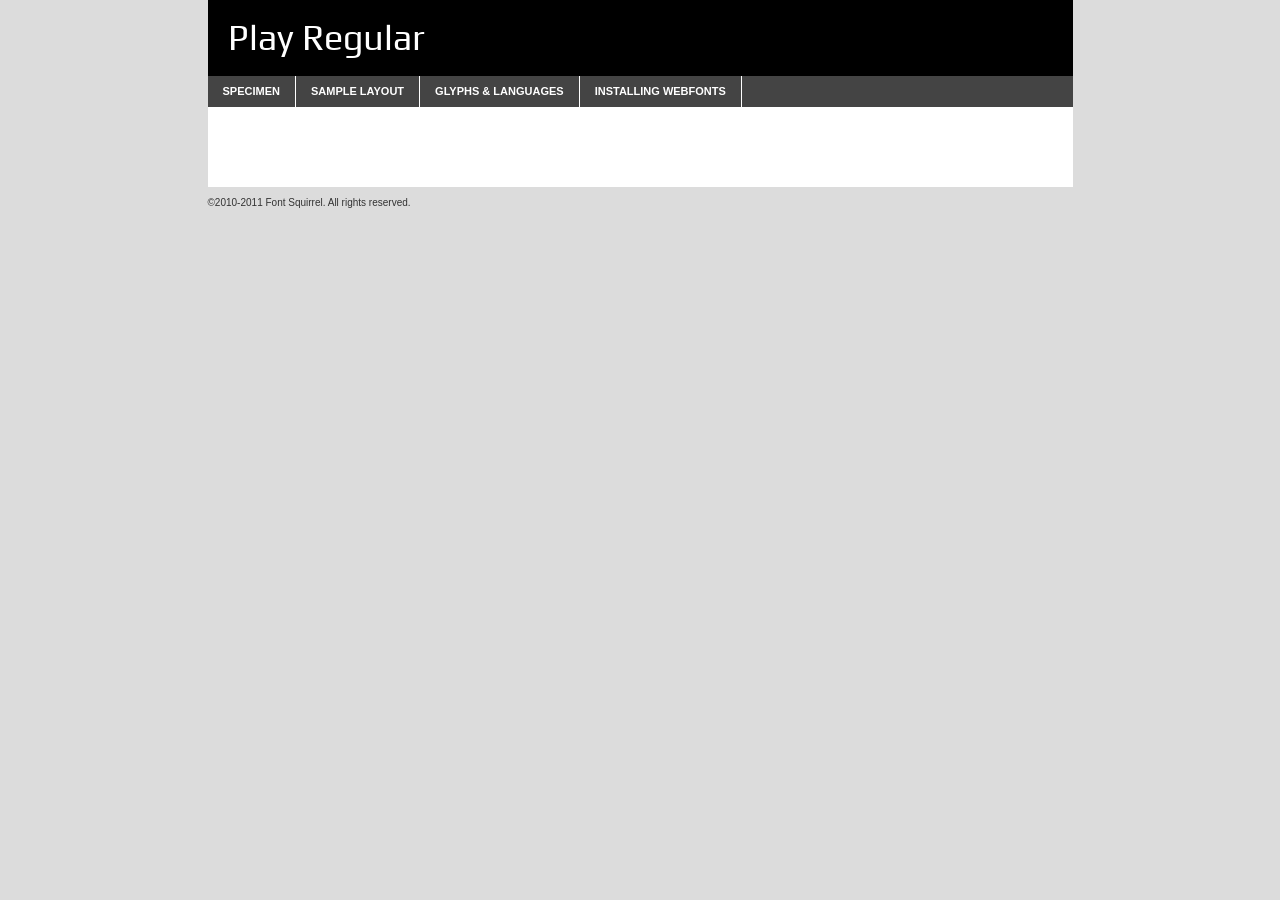
<file: mobile2/public/css/font/play-regular-demo.html>
<!DOCTYPE html PUBLIC "-//W3C//DTD XHTML 1.0 Transitional//EN"
	"http://www.w3.org/TR/xhtml1/DTD/xhtml1-transitional.dtd">

<html xmlns="http://www.w3.org/1999/xhtml" xml:lang="en" lang="en">
<head>
	<meta http-equiv="Content-Type" content="text/html; charset=utf-8" />
	<script src="http://ajax.googleapis.com/ajax/libs/jquery/1.7.2/jquery.min.js" type="text/javascript" charset="utf-8"></script>
	<script src="specimen_files/easytabs.js" type="text/javascript" charset="utf-8"></script>
	<link rel="stylesheet" href="specimen_files/specimen_stylesheet.css" type="text/css" charset="utf-8" />
	<link rel="stylesheet" href="stylesheet.css" type="text/css" charset="utf-8" />

	<style type="text/css">
					body{
				font-family: 'playregular';
							}
		</style>

	<title>Play Regular Specimen</title>
	
	
	<script type="text/javascript" charset="utf-8">
		$(document).ready(function() {
			$('#container').easyTabs({defaultContent:1});
		});
	</script>
</head>

<body>
<div id="container">
	<div id="header">
		Play Regular	</div>
	<ul class="tabs">
		<li><a href="#specimen">Specimen</a></li>
		<li><a href="#layout">Sample Layout</a></li>
				<li><a href="#glyphs">Glyphs &amp; Languages</a></li>
		<li><a href="#installing">Installing Webfonts</a></li>
		
	</ul>
	
	<div id="main_content">

		
			<div id="specimen">
		
				<div class="section">
					<div class="grid12 firstcol">
						<div class="huge">AaBb</div>
					</div>
				</div>
		
				<div class="section">
					<div class="glyph_range">A&#x200B;B&#x200b;C&#x200b;D&#x200b;E&#x200b;F&#x200b;G&#x200b;H&#x200b;I&#x200b;J&#x200b;K&#x200b;L&#x200b;M&#x200b;N&#x200b;O&#x200b;P&#x200b;Q&#x200b;R&#x200b;S&#x200b;T&#x200b;U&#x200b;V&#x200b;W&#x200b;X&#x200b;Y&#x200b;Z&#x200b;a&#x200b;b&#x200b;c&#x200b;d&#x200b;e&#x200b;f&#x200b;g&#x200b;h&#x200b;i&#x200b;j&#x200b;k&#x200b;l&#x200b;m&#x200b;n&#x200b;o&#x200b;p&#x200b;q&#x200b;r&#x200b;s&#x200b;t&#x200b;u&#x200b;v&#x200b;w&#x200b;x&#x200b;y&#x200b;z&#x200b;1&#x200b;2&#x200b;3&#x200b;4&#x200b;5&#x200b;6&#x200b;7&#x200b;8&#x200b;9&#x200b;0&#x200b;&amp;&#x200b;.&#x200b;,&#x200b;?&#x200b;!&#x200b;&#64;&#x200b;(&#x200b;)&#x200b;#&#x200b;$&#x200b;%&#x200b;*&#x200b;+&#x200b;-&#x200b;=&#x200b;:&#x200b;;</div>
				</div>
				<div class="section">
					<div class="grid12 firstcol">
						<table class="sample_table">
							<tr><td>10</td><td class="size10">abcdefghijklmnopqrstuvwxyzABCDEFGHIJKLMNOPQRSTUVWXYZ0123456789abcdefghijklmnopqrstuvwxyzABCDEFGHIJKLMNOPQRSTUVWXYZ0123456789abcdefghijklmnopqrstuvwxyzABCDEFGHIJKLMNOPQRSTUVWXYZ</td></tr>
							<tr><td>11</td><td class="size11">abcdefghijklmnopqrstuvwxyzABCDEFGHIJKLMNOPQRSTUVWXYZ0123456789abcdefghijklmnopqrstuvwxyzABCDEFGHIJKLMNOPQRSTUVWXYZ0123456789abcdefghijklmnopqrstuvwxyzABCDEFGHIJKLMNOPQRSTUVWXYZ</td></tr>
							<tr><td>12</td><td class="size12">abcdefghijklmnopqrstuvwxyzABCDEFGHIJKLMNOPQRSTUVWXYZ0123456789abcdefghijklmnopqrstuvwxyzABCDEFGHIJKLMNOPQRSTUVWXYZ0123456789abcdefghijklmnopqrstuvwxyzABCDEFGHIJKLMNOPQRSTUVWXYZ</td></tr>
							<tr><td>13</td><td class="size13">abcdefghijklmnopqrstuvwxyzABCDEFGHIJKLMNOPQRSTUVWXYZ0123456789abcdefghijklmnopqrstuvwxyzABCDEFGHIJKLMNOPQRSTUVWXYZ0123456789abcdefghijklmnopqrstuvwxyzABCDEFGHIJKLMNOPQRSTUVWXYZ</td></tr>
							<tr><td>14</td><td class="size14">abcdefghijklmnopqrstuvwxyzABCDEFGHIJKLMNOPQRSTUVWXYZ0123456789abcdefghijklmnopqrstuvwxyzABCDEFGHIJKLMNOPQRSTUVWXYZ0123456789abcdefghijklmnopqrstuvwxyzABCDEFGHIJKLMNOPQRSTUVWXYZ</td></tr>
							<tr><td>16</td><td class="size16">abcdefghijklmnopqrstuvwxyzABCDEFGHIJKLMNOPQRSTUVWXYZ0123456789abcdefghijklmnopqrstuvwxyzABCDEFGHIJKLMNOPQRSTUVWXYZ</td></tr>
							<tr><td>18</td><td class="size18">abcdefghijklmnopqrstuvwxyzABCDEFGHIJKLMNOPQRSTUVWXYZ0123456789abcdefghijklmnopqrstuvwxyzABCDEFGHIJKLMNOPQRSTUVWXYZ</td></tr>
							<tr><td>20</td><td class="size20">abcdefghijklmnopqrstuvwxyzABCDEFGHIJKLMNOPQRSTUVWXYZ0123456789abcdefghijklmnopqrstuvwxyzABCDEFGHIJKLMNOPQRSTUVWXYZ</td></tr>
							<tr><td>24</td><td class="size24">abcdefghijklmnopqrstuvwxyzABCDEFGHIJKLMNOPQRSTUVWXYZ0123456789abcdefghijklmnopqrstuvwxyzABCDEFGHIJKLMNOPQRSTUVWXYZ</td></tr>
							<tr><td>30</td><td class="size30">abcdefghijklmnopqrstuvwxyzABCDEFGHIJKLMNOPQRSTUVWXYZ0123456789abcdefghijklmnopqrstuvwxyzABCDEFGHIJKLMNOPQRSTUVWXYZ</td></tr>
							<tr><td>36</td><td class="size36">abcdefghijklmnopqrstuvwxyzABCDEFGHIJKLMNOPQRSTUVWXYZ0123456789abcdefghijklmnopqrstuvwxyzABCDEFGHIJKLMNOPQRSTUVWXYZ</td></tr>
							<tr><td>48</td><td class="size48">abcdefghijklmnopqrstuvwxyzABCDEFGHIJKLMNOPQRSTUVWXYZ0123456789abcdefghijklmnopqrstuvwxyzABCDEFGHIJKLMNOPQRSTUVWXYZ</td></tr>
							<tr><td>60</td><td class="size60">abcdefghijklmnopqrstuvwxyzABCDEFGHIJKLMNOPQRSTUVWXYZ0123456789abcdefghijklmnopqrstuvwxyzABCDEFGHIJKLMNOPQRSTUVWXYZ</td></tr>
							<tr><td>72</td><td class="size72">abcdefghijklmnopqrstuvwxyzABCDEFGHIJKLMNOPQRSTUVWXYZ0123456789abcdefghijklmnopqrstuvwxyzABCDEFGHIJKLMNOPQRSTUVWXYZ</td></tr>
							<tr><td>90</td><td class="size90">abcdefghijklmnopqrstuvwxyzABCDEFGHIJKLMNOPQRSTUVWXYZ0123456789abcdefghijklmnopqrstuvwxyzABCDEFGHIJKLMNOPQRSTUVWXYZ</td></tr>
						</table>
				
					</div>
			
				</div>
		
		
		
								<div class="section" id="bodycomparison">


										<div id="xheight">
				<div class="fontbody">&#xE000;&#xE000;&#xE000;&#xE000;&#xE000;&#xE000;&#xE000;&#xE000;&#xE000;&#xE000;&#xE000;&#xE000;&#xE000;&#xE000;&#xE000;&#xE000;&#xE000;&#xE000;&#xE000;&#xE000;&#xE000;&#xE000;&#xE000;&#xE000;&#xE000;&#xE000;&#xE000;&#xE000;&#xE000;&#xE000;&#xE000;&#xE000;&#xE000;&#xE000;&#xE000;&#xE000;&#xE000;&#xE000;&#xE000;&#xE000;&#xE000;&#xE000;&#xE000;&#xE000;&#xE000;&#xE000;&#xE000;&#xE000;&#xE000;&#xE000;&#xE000;&#xE000;&#xE000;&#xE000;&#xE000;&#xE000;&#xE000;&#xE000;&#xE000;&#xE000;&#xE000;&#xE000;&#xE000;&#xE000;&#xE000;&#xE000;&#xE000;&#xE000;&#xE000;&#xE000;&#xE000;&#xE000;&#xE000;&#xE000;&#xE000;&#xE000;&#xE000;&#xE000;&#xE000;&#xE000;&#xE000;&#xE000;&#xE000;&#xE000;&#xE000;&#xE000;&#xE000;&#xE000;&#xE000;&#xE000;&#xE000;&#xE000;&#xE000;&#xE000;&#xE000;&#xE000;&#xE000;&#xE000;&#xE000;body</div><div class="arialbody">body</div><div class="verdanabody">body</div><div class="georgiabody">body</div></div>
										<div class="fontbody" style="z-index:1">
											body<span>Play Regular</span>
										</div>
										<div class="arialbody" style="z-index:1">
											body<span>Arial</span>
										</div>
										<div class="verdanabody" style="z-index:1">
											body<span>Verdana</span>
										</div>
										<div class="georgiabody" style="z-index:1">
											body<span>Georgia</span>
										</div>



								</div>
		
		
				<div class="section psample psample_row1" id="">
					
					<div class="grid2 firstcol">
						<p class="size10"><span>10.</span>Aenean lacinia bibendum nulla sed consectetur. Fusce dapibus, tellus ac cursus commodo, tortor mauris condimentum nibh, ut fermentum massa justo sit amet risus. Nullam id dolor id nibh ultricies vehicula ut id elit. Cum sociis natoque penatibus et magnis dis parturient montes, nascetur ridiculus mus. Nulla vitae elit libero, a pharetra augue.</p>
			
					</div>
					<div class="grid3">
						<p class="size11"><span>11.</span>Aenean lacinia bibendum nulla sed consectetur. Fusce dapibus, tellus ac cursus commodo, tortor mauris condimentum nibh, ut fermentum massa justo sit amet risus. Nullam id dolor id nibh ultricies vehicula ut id elit. Cum sociis natoque penatibus et magnis dis parturient montes, nascetur ridiculus mus. Nulla vitae elit libero, a pharetra augue.</p>
			
					</div>
					<div class="grid3">
						<p class="size12"><span>12.</span>Aenean lacinia bibendum nulla sed consectetur. Fusce dapibus, tellus ac cursus commodo, tortor mauris condimentum nibh, ut fermentum massa justo sit amet risus. Nullam id dolor id nibh ultricies vehicula ut id elit. Cum sociis natoque penatibus et magnis dis parturient montes, nascetur ridiculus mus. Nulla vitae elit libero, a pharetra augue.</p>
			
					</div>
					<div class="grid4">
						<p class="size13"><span>13.</span>Aenean lacinia bibendum nulla sed consectetur. Fusce dapibus, tellus ac cursus commodo, tortor mauris condimentum nibh, ut fermentum massa justo sit amet risus. Nullam id dolor id nibh ultricies vehicula ut id elit. Cum sociis natoque penatibus et magnis dis parturient montes, nascetur ridiculus mus. Nulla vitae elit libero, a pharetra augue.</p>
			
					</div>
					<div class="white_blend"></div>
					
				</div>
				<div class="section psample psample_row2" id="">
					<div class="grid3 firstcol">
						<p class="size14"><span>14.</span>Aenean lacinia bibendum nulla sed consectetur. Fusce dapibus, tellus ac cursus commodo, tortor mauris condimentum nibh, ut fermentum massa justo sit amet risus. Nullam id dolor id nibh ultricies vehicula ut id elit. Cum sociis natoque penatibus et magnis dis parturient montes, nascetur ridiculus mus. Nulla vitae elit libero, a pharetra augue.</p>
			
					</div>
					<div class="grid4">
						<p class="size16"><span>16.</span>Aenean lacinia bibendum nulla sed consectetur. Fusce dapibus, tellus ac cursus commodo, tortor mauris condimentum nibh, ut fermentum massa justo sit amet risus. Nullam id dolor id nibh ultricies vehicula ut id elit. Cum sociis natoque penatibus et magnis dis parturient montes, nascetur ridiculus mus. Nulla vitae elit libero, a pharetra augue.</p>
			
					</div>
					<div class="grid5">
						<p class="size18"><span>18.</span>Aenean lacinia bibendum nulla sed consectetur. Fusce dapibus, tellus ac cursus commodo, tortor mauris condimentum nibh, ut fermentum massa justo sit amet risus. Nullam id dolor id nibh ultricies vehicula ut id elit. Cum sociis natoque penatibus et magnis dis parturient montes, nascetur ridiculus mus. Nulla vitae elit libero, a pharetra augue.</p>
			
					</div>

					<div class="white_blend"></div>

				</div>
				
				<div class="section psample psample_row3" id="">
					<div class="grid5 firstcol">
						<p class="size20"><span>20.</span>Aenean lacinia bibendum nulla sed consectetur. Fusce dapibus, tellus ac cursus commodo, tortor mauris condimentum nibh, ut fermentum massa justo sit amet risus. Nullam id dolor id nibh ultricies vehicula ut id elit. Cum sociis natoque penatibus et magnis dis parturient montes, nascetur ridiculus mus. Nulla vitae elit libero, a pharetra augue.</p>
					</div>
					<div class="grid7">
						<p class="size24"><span>24.</span>Aenean lacinia bibendum nulla sed consectetur. Fusce dapibus, tellus ac cursus commodo, tortor mauris condimentum nibh, ut fermentum massa justo sit amet risus. Nullam id dolor id nibh ultricies vehicula ut id elit. Cum sociis natoque penatibus et magnis dis parturient montes, nascetur ridiculus mus. Nulla vitae elit libero, a pharetra augue.</p>
					</div>
					
					<div class="white_blend"></div>
					
				</div>
				
				<div class="section psample psample_row4" id="">
					<div class="grid12 firstcol">
						<p class="size30"><span>30.</span>Aenean lacinia bibendum nulla sed consectetur. Fusce dapibus, tellus ac cursus commodo, tortor mauris condimentum nibh, ut fermentum massa justo sit amet risus. Nullam id dolor id nibh ultricies vehicula ut id elit. Cum sociis natoque penatibus et magnis dis parturient montes, nascetur ridiculus mus. Nulla vitae elit libero, a pharetra augue.</p>
					</div>
					<div class="white_blend"></div>
					
				</div>
				
				
				
				<div class="section psample psample_row1 fullreverse">
					<div class="grid2 firstcol">
						<p class="size10"><span>10.</span>Aenean lacinia bibendum nulla sed consectetur. Fusce dapibus, tellus ac cursus commodo, tortor mauris condimentum nibh, ut fermentum massa justo sit amet risus. Nullam id dolor id nibh ultricies vehicula ut id elit. Cum sociis natoque penatibus et magnis dis parturient montes, nascetur ridiculus mus. Nulla vitae elit libero, a pharetra augue.</p>
			
					</div>
					<div class="grid3">
						<p class="size11"><span>11.</span>Aenean lacinia bibendum nulla sed consectetur. Fusce dapibus, tellus ac cursus commodo, tortor mauris condimentum nibh, ut fermentum massa justo sit amet risus. Nullam id dolor id nibh ultricies vehicula ut id elit. Cum sociis natoque penatibus et magnis dis parturient montes, nascetur ridiculus mus. Nulla vitae elit libero, a pharetra augue.</p>
			
					</div>
					<div class="grid3">
						<p class="size12"><span>12.</span>Aenean lacinia bibendum nulla sed consectetur. Fusce dapibus, tellus ac cursus commodo, tortor mauris condimentum nibh, ut fermentum massa justo sit amet risus. Nullam id dolor id nibh ultricies vehicula ut id elit. Cum sociis natoque penatibus et magnis dis parturient montes, nascetur ridiculus mus. Nulla vitae elit libero, a pharetra augue.</p>
			
					</div>
					<div class="grid4">
						<p class="size13"><span>13.</span>Aenean lacinia bibendum nulla sed consectetur. Fusce dapibus, tellus ac cursus commodo, tortor mauris condimentum nibh, ut fermentum massa justo sit amet risus. Nullam id dolor id nibh ultricies vehicula ut id elit. Cum sociis natoque penatibus et magnis dis parturient montes, nascetur ridiculus mus. Nulla vitae elit libero, a pharetra augue.</p>
			
					</div>
					<div class="black_blend"></div>
					
				</div>
				
				<div class="section psample psample_row2 fullreverse">
					<div class="grid3 firstcol">
						<p class="size14"><span>14.</span>Aenean lacinia bibendum nulla sed consectetur. Fusce dapibus, tellus ac cursus commodo, tortor mauris condimentum nibh, ut fermentum massa justo sit amet risus. Nullam id dolor id nibh ultricies vehicula ut id elit. Cum sociis natoque penatibus et magnis dis parturient montes, nascetur ridiculus mus. Nulla vitae elit libero, a pharetra augue.</p>
			
					</div>
					<div class="grid4">
						<p class="size16"><span>16.</span>Aenean lacinia bibendum nulla sed consectetur. Fusce dapibus, tellus ac cursus commodo, tortor mauris condimentum nibh, ut fermentum massa justo sit amet risus. Nullam id dolor id nibh ultricies vehicula ut id elit. Cum sociis natoque penatibus et magnis dis parturient montes, nascetur ridiculus mus. Nulla vitae elit libero, a pharetra augue.</p>
			
					</div>
					<div class="grid5">
						<p class="size18"><span>18.</span>Aenean lacinia bibendum nulla sed consectetur. Fusce dapibus, tellus ac cursus commodo, tortor mauris condimentum nibh, ut fermentum massa justo sit amet risus. Nullam id dolor id nibh ultricies vehicula ut id elit. Cum sociis natoque penatibus et magnis dis parturient montes, nascetur ridiculus mus. Nulla vitae elit libero, a pharetra augue.</p>
			
					</div>
					<div class="black_blend"></div>

				</div>
				
				<div class="section psample fullreverse psample_row3" id="">
					<div class="grid5 firstcol">
						<p class="size20"><span>20.</span>Aenean lacinia bibendum nulla sed consectetur. Fusce dapibus, tellus ac cursus commodo, tortor mauris condimentum nibh, ut fermentum massa justo sit amet risus. Nullam id dolor id nibh ultricies vehicula ut id elit. Cum sociis natoque penatibus et magnis dis parturient montes, nascetur ridiculus mus. Nulla vitae elit libero, a pharetra augue.</p>
					</div>
					<div class="grid7">
						<p class="size24"><span>24.</span>Aenean lacinia bibendum nulla sed consectetur. Fusce dapibus, tellus ac cursus commodo, tortor mauris condimentum nibh, ut fermentum massa justo sit amet risus. Nullam id dolor id nibh ultricies vehicula ut id elit. Cum sociis natoque penatibus et magnis dis parturient montes, nascetur ridiculus mus. Nulla vitae elit libero, a pharetra augue.</p>
					</div>
					
					<div class="black_blend"></div>
					
				</div>
				
				<div class="section psample fullreverse psample_row4" id="" style="border-bottom: 20px #000 solid;">
					<div class="grid12 firstcol">
						<p class="size30"><span>30.</span>Aenean lacinia bibendum nulla sed consectetur. Fusce dapibus, tellus ac cursus commodo, tortor mauris condimentum nibh, ut fermentum massa justo sit amet risus. Nullam id dolor id nibh ultricies vehicula ut id elit. Cum sociis natoque penatibus et magnis dis parturient montes, nascetur ridiculus mus. Nulla vitae elit libero, a pharetra augue.</p>
					</div>
					<div class="black_blend"></div>
					
				</div>
				
				
				
				
			</div>
			
			<div id="layout">
				
				<div class="section">
					
					<div class="grid12 firstcol">
						<h1>Lorem Ipsum Dolor</h1>
						<h2>Etiam porta sem malesuada magna mollis euismod</h2>
						
						<p class="byline">By <a href="#link">Aenean Lacinia</a></p>
					</div>
				</div>
				<div class="section">
					<div class="grid8 firstcol">
						<p class="large">Donec sed odio dui. Morbi leo risus, porta ac consectetur ac, vestibulum at eros. Fusce dapibus, tellus ac cursus commodo, tortor mauris condimentum nibh, ut fermentum massa justo sit amet risus. </p>

						
						<h3>Pellentesque ornare sem</h3>

						<p>Maecenas sed diam eget risus varius blandit sit amet non magna. Maecenas faucibus mollis interdum. Donec ullamcorper nulla non metus auctor fringilla. Nullam id dolor id nibh ultricies vehicula ut id elit. Nullam id dolor id nibh ultricies vehicula ut id elit. </p>

						<p>Aenean eu leo quam. Pellentesque ornare sem lacinia quam venenatis vestibulum. Lorem ipsum dolor sit amet, consectetur adipiscing elit. Cum sociis natoque penatibus et magnis dis parturient montes, nascetur ridiculus mus. </p>

						<p>Nulla vitae elit libero, a pharetra augue. Praesent commodo cursus magna, vel scelerisque nisl consectetur et. Aenean lacinia bibendum nulla sed consectetur. </p>

						<p>Nullam quis risus eget urna mollis ornare vel eu leo. Nullam quis risus eget urna mollis ornare vel eu leo. Maecenas sed diam eget risus varius blandit sit amet non magna. Donec ullamcorper nulla non metus auctor fringilla. </p>

						<h3>Cras mattis consectetur</h3>

						<p>Aenean eu leo quam. Pellentesque ornare sem lacinia quam venenatis vestibulum. Aenean lacinia bibendum nulla sed consectetur. Integer posuere erat a ante venenatis dapibus posuere velit aliquet. Cras mattis consectetur purus sit amet fermentum. </p>

						<p>Nullam id dolor id nibh ultricies vehicula ut id elit. Nullam quis risus eget urna mollis ornare vel eu leo. Cras mattis consectetur purus sit amet fermentum.</p>
					</div>
					
					<div class="grid4 sidebar">
						
						<div class="box reverse">
							<p class="last">Nullam quis risus eget urna mollis ornare vel eu leo. Donec ullamcorper nulla non metus auctor fringilla. Cras mattis consectetur purus sit amet fermentum. Sed posuere consectetur est at lobortis. Lorem ipsum dolor sit amet, consectetur adipiscing elit. </p>
						</div>
						
						<p class="caption">Maecenas sed diam eget risus varius.</p>

						<p>Vestibulum id ligula porta felis euismod semper. Integer posuere erat a ante venenatis dapibus posuere velit aliquet. Vestibulum id ligula porta felis euismod semper. Sed posuere consectetur est at lobortis. Maecenas sed diam eget risus varius blandit sit amet non magna. Fusce dapibus, tellus ac cursus commodo, tortor mauris condimentum nibh, ut fermentum massa justo sit amet risus. </p>

					

						<p>Duis mollis, est non commodo luctus, nisi erat porttitor ligula, eget lacinia odio sem nec elit. Aenean lacinia bibendum nulla sed consectetur. Vivamus sagittis lacus vel augue laoreet rutrum faucibus dolor auctor. Aenean lacinia bibendum nulla sed consectetur. Nullam quis risus eget urna mollis ornare vel eu leo. </p>

						<p>Praesent commodo cursus magna, vel scelerisque nisl consectetur et. Donec ullamcorper nulla non metus auctor fringilla. Maecenas faucibus mollis interdum. Fusce dapibus, tellus ac cursus commodo, tortor mauris condimentum nibh, ut fermentum massa justo sit amet risus. </p>

					</div>
				</div>
				
			</div>


			



		<div id="glyphs">
			<div class="section">
				<div class="grid12 firstcol">
			
				<h1>Language Support</h1>
				<p>The subset of Play Regular in this kit supports the following languages:<br />
			
					Albanian, Danish, Dutch, English, Faroese, French, German, Icelandic, Italian, Malagasy, Norwegian, Spanish, Swedish				</p>
				<h1>Glyph Chart</h1>
				<p>The subset of Play Regular in this kit includes all the glyphs listed below. Unicode entities are included above each glyph to help you insert individual characters into your layout.</p>
				<div id="glyph_chart">
			
																														 <div><p>&amp;#13;</p>&#13;</div>
																				 <div><p>&amp;#32;</p>&#32;</div>
																				 <div><p>&amp;#33;</p>&#33;</div>
																				 <div><p>&amp;#34;</p>&#34;</div>
																				 <div><p>&amp;#35;</p>&#35;</div>
																				 <div><p>&amp;#36;</p>&#36;</div>
																				 <div><p>&amp;#37;</p>&#37;</div>
																				 <div><p>&amp;#38;</p>&#38;</div>
																				 <div><p>&amp;#39;</p>&#39;</div>
																				 <div><p>&amp;#40;</p>&#40;</div>
																				 <div><p>&amp;#41;</p>&#41;</div>
																				 <div><p>&amp;#42;</p>&#42;</div>
																				 <div><p>&amp;#43;</p>&#43;</div>
																				 <div><p>&amp;#44;</p>&#44;</div>
																				 <div><p>&amp;#45;</p>&#45;</div>
																				 <div><p>&amp;#46;</p>&#46;</div>
																				 <div><p>&amp;#47;</p>&#47;</div>
																				 <div><p>&amp;#48;</p>&#48;</div>
																				 <div><p>&amp;#49;</p>&#49;</div>
																				 <div><p>&amp;#50;</p>&#50;</div>
																				 <div><p>&amp;#51;</p>&#51;</div>
																				 <div><p>&amp;#52;</p>&#52;</div>
																				 <div><p>&amp;#53;</p>&#53;</div>
																				 <div><p>&amp;#54;</p>&#54;</div>
																				 <div><p>&amp;#55;</p>&#55;</div>
																				 <div><p>&amp;#56;</p>&#56;</div>
																				 <div><p>&amp;#57;</p>&#57;</div>
																				 <div><p>&amp;#58;</p>&#58;</div>
																				 <div><p>&amp;#59;</p>&#59;</div>
																				 <div><p>&amp;#60;</p>&#60;</div>
																				 <div><p>&amp;#61;</p>&#61;</div>
																				 <div><p>&amp;#62;</p>&#62;</div>
																				 <div><p>&amp;#63;</p>&#63;</div>
																				 <div><p>&amp;#64;</p>&#64;</div>
																				 <div><p>&amp;#65;</p>&#65;</div>
																				 <div><p>&amp;#66;</p>&#66;</div>
																				 <div><p>&amp;#67;</p>&#67;</div>
																				 <div><p>&amp;#68;</p>&#68;</div>
																				 <div><p>&amp;#69;</p>&#69;</div>
																				 <div><p>&amp;#70;</p>&#70;</div>
																				 <div><p>&amp;#71;</p>&#71;</div>
																				 <div><p>&amp;#72;</p>&#72;</div>
																				 <div><p>&amp;#73;</p>&#73;</div>
																				 <div><p>&amp;#74;</p>&#74;</div>
																				 <div><p>&amp;#75;</p>&#75;</div>
																				 <div><p>&amp;#76;</p>&#76;</div>
																				 <div><p>&amp;#77;</p>&#77;</div>
																				 <div><p>&amp;#78;</p>&#78;</div>
																				 <div><p>&amp;#79;</p>&#79;</div>
																				 <div><p>&amp;#80;</p>&#80;</div>
																				 <div><p>&amp;#81;</p>&#81;</div>
																				 <div><p>&amp;#82;</p>&#82;</div>
																				 <div><p>&amp;#83;</p>&#83;</div>
																				 <div><p>&amp;#84;</p>&#84;</div>
																				 <div><p>&amp;#85;</p>&#85;</div>
																				 <div><p>&amp;#86;</p>&#86;</div>
																				 <div><p>&amp;#87;</p>&#87;</div>
																				 <div><p>&amp;#88;</p>&#88;</div>
																				 <div><p>&amp;#89;</p>&#89;</div>
																				 <div><p>&amp;#90;</p>&#90;</div>
																				 <div><p>&amp;#91;</p>&#91;</div>
																				 <div><p>&amp;#92;</p>&#92;</div>
																				 <div><p>&amp;#93;</p>&#93;</div>
																				 <div><p>&amp;#94;</p>&#94;</div>
																				 <div><p>&amp;#95;</p>&#95;</div>
																				 <div><p>&amp;#96;</p>&#96;</div>
																				 <div><p>&amp;#97;</p>&#97;</div>
																				 <div><p>&amp;#98;</p>&#98;</div>
																				 <div><p>&amp;#99;</p>&#99;</div>
																				 <div><p>&amp;#100;</p>&#100;</div>
																				 <div><p>&amp;#101;</p>&#101;</div>
																				 <div><p>&amp;#102;</p>&#102;</div>
																				 <div><p>&amp;#103;</p>&#103;</div>
																				 <div><p>&amp;#104;</p>&#104;</div>
																				 <div><p>&amp;#105;</p>&#105;</div>
																				 <div><p>&amp;#106;</p>&#106;</div>
																				 <div><p>&amp;#107;</p>&#107;</div>
																				 <div><p>&amp;#108;</p>&#108;</div>
																				 <div><p>&amp;#109;</p>&#109;</div>
																				 <div><p>&amp;#110;</p>&#110;</div>
																				 <div><p>&amp;#111;</p>&#111;</div>
																				 <div><p>&amp;#112;</p>&#112;</div>
																				 <div><p>&amp;#113;</p>&#113;</div>
																				 <div><p>&amp;#114;</p>&#114;</div>
																				 <div><p>&amp;#115;</p>&#115;</div>
																				 <div><p>&amp;#116;</p>&#116;</div>
																				 <div><p>&amp;#117;</p>&#117;</div>
																				 <div><p>&amp;#118;</p>&#118;</div>
																				 <div><p>&amp;#119;</p>&#119;</div>
																				 <div><p>&amp;#120;</p>&#120;</div>
																				 <div><p>&amp;#121;</p>&#121;</div>
																				 <div><p>&amp;#122;</p>&#122;</div>
																				 <div><p>&amp;#123;</p>&#123;</div>
																				 <div><p>&amp;#124;</p>&#124;</div>
																				 <div><p>&amp;#125;</p>&#125;</div>
																				 <div><p>&amp;#126;</p>&#126;</div>
																				 <div><p>&amp;#160;</p>&#160;</div>
																				 <div><p>&amp;#161;</p>&#161;</div>
																				 <div><p>&amp;#162;</p>&#162;</div>
																				 <div><p>&amp;#163;</p>&#163;</div>
																				 <div><p>&amp;#164;</p>&#164;</div>
																				 <div><p>&amp;#165;</p>&#165;</div>
																				 <div><p>&amp;#166;</p>&#166;</div>
																				 <div><p>&amp;#167;</p>&#167;</div>
																				 <div><p>&amp;#168;</p>&#168;</div>
																				 <div><p>&amp;#169;</p>&#169;</div>
																				 <div><p>&amp;#170;</p>&#170;</div>
																				 <div><p>&amp;#171;</p>&#171;</div>
																				 <div><p>&amp;#172;</p>&#172;</div>
																				 <div><p>&amp;#173;</p>&#173;</div>
																				 <div><p>&amp;#174;</p>&#174;</div>
																				 <div><p>&amp;#175;</p>&#175;</div>
																				 <div><p>&amp;#176;</p>&#176;</div>
																				 <div><p>&amp;#177;</p>&#177;</div>
																				 <div><p>&amp;#178;</p>&#178;</div>
																				 <div><p>&amp;#179;</p>&#179;</div>
																				 <div><p>&amp;#180;</p>&#180;</div>
																				 <div><p>&amp;#181;</p>&#181;</div>
																				 <div><p>&amp;#182;</p>&#182;</div>
																				 <div><p>&amp;#183;</p>&#183;</div>
																				 <div><p>&amp;#184;</p>&#184;</div>
																				 <div><p>&amp;#185;</p>&#185;</div>
																				 <div><p>&amp;#186;</p>&#186;</div>
																				 <div><p>&amp;#187;</p>&#187;</div>
																				 <div><p>&amp;#188;</p>&#188;</div>
																				 <div><p>&amp;#189;</p>&#189;</div>
																				 <div><p>&amp;#190;</p>&#190;</div>
																				 <div><p>&amp;#191;</p>&#191;</div>
																				 <div><p>&amp;#192;</p>&#192;</div>
																				 <div><p>&amp;#193;</p>&#193;</div>
																				 <div><p>&amp;#194;</p>&#194;</div>
																				 <div><p>&amp;#195;</p>&#195;</div>
																				 <div><p>&amp;#196;</p>&#196;</div>
																				 <div><p>&amp;#197;</p>&#197;</div>
																				 <div><p>&amp;#198;</p>&#198;</div>
																				 <div><p>&amp;#199;</p>&#199;</div>
																				 <div><p>&amp;#200;</p>&#200;</div>
																				 <div><p>&amp;#201;</p>&#201;</div>
																				 <div><p>&amp;#202;</p>&#202;</div>
																				 <div><p>&amp;#203;</p>&#203;</div>
																				 <div><p>&amp;#204;</p>&#204;</div>
																				 <div><p>&amp;#205;</p>&#205;</div>
																				 <div><p>&amp;#206;</p>&#206;</div>
																				 <div><p>&amp;#207;</p>&#207;</div>
																				 <div><p>&amp;#208;</p>&#208;</div>
																				 <div><p>&amp;#209;</p>&#209;</div>
																				 <div><p>&amp;#210;</p>&#210;</div>
																				 <div><p>&amp;#211;</p>&#211;</div>
																				 <div><p>&amp;#212;</p>&#212;</div>
																				 <div><p>&amp;#213;</p>&#213;</div>
																				 <div><p>&amp;#214;</p>&#214;</div>
																				 <div><p>&amp;#215;</p>&#215;</div>
																				 <div><p>&amp;#216;</p>&#216;</div>
																				 <div><p>&amp;#217;</p>&#217;</div>
																				 <div><p>&amp;#218;</p>&#218;</div>
																				 <div><p>&amp;#219;</p>&#219;</div>
																				 <div><p>&amp;#220;</p>&#220;</div>
																				 <div><p>&amp;#221;</p>&#221;</div>
																				 <div><p>&amp;#222;</p>&#222;</div>
																				 <div><p>&amp;#223;</p>&#223;</div>
																				 <div><p>&amp;#224;</p>&#224;</div>
																				 <div><p>&amp;#225;</p>&#225;</div>
																				 <div><p>&amp;#226;</p>&#226;</div>
																				 <div><p>&amp;#227;</p>&#227;</div>
																				 <div><p>&amp;#228;</p>&#228;</div>
																				 <div><p>&amp;#229;</p>&#229;</div>
																				 <div><p>&amp;#230;</p>&#230;</div>
																				 <div><p>&amp;#231;</p>&#231;</div>
																				 <div><p>&amp;#232;</p>&#232;</div>
																				 <div><p>&amp;#233;</p>&#233;</div>
																				 <div><p>&amp;#234;</p>&#234;</div>
																				 <div><p>&amp;#235;</p>&#235;</div>
																				 <div><p>&amp;#236;</p>&#236;</div>
																				 <div><p>&amp;#237;</p>&#237;</div>
																				 <div><p>&amp;#238;</p>&#238;</div>
																				 <div><p>&amp;#239;</p>&#239;</div>
																				 <div><p>&amp;#240;</p>&#240;</div>
																				 <div><p>&amp;#241;</p>&#241;</div>
																				 <div><p>&amp;#242;</p>&#242;</div>
																				 <div><p>&amp;#243;</p>&#243;</div>
																				 <div><p>&amp;#244;</p>&#244;</div>
																				 <div><p>&amp;#245;</p>&#245;</div>
																				 <div><p>&amp;#246;</p>&#246;</div>
																				 <div><p>&amp;#247;</p>&#247;</div>
																				 <div><p>&amp;#248;</p>&#248;</div>
																				 <div><p>&amp;#249;</p>&#249;</div>
																				 <div><p>&amp;#250;</p>&#250;</div>
																				 <div><p>&amp;#251;</p>&#251;</div>
																				 <div><p>&amp;#252;</p>&#252;</div>
																				 <div><p>&amp;#253;</p>&#253;</div>
																				 <div><p>&amp;#254;</p>&#254;</div>
																				 <div><p>&amp;#255;</p>&#255;</div>
																				 <div><p>&amp;#338;</p>&#338;</div>
																				 <div><p>&amp;#339;</p>&#339;</div>
																				 <div><p>&amp;#376;</p>&#376;</div>
																				 <div><p>&amp;#710;</p>&#710;</div>
																				 <div><p>&amp;#732;</p>&#732;</div>
																				 <div><p>&amp;#8192;</p>&#8192;</div>
																				 <div><p>&amp;#8193;</p>&#8193;</div>
																				 <div><p>&amp;#8194;</p>&#8194;</div>
																				 <div><p>&amp;#8195;</p>&#8195;</div>
																				 <div><p>&amp;#8196;</p>&#8196;</div>
																				 <div><p>&amp;#8197;</p>&#8197;</div>
																				 <div><p>&amp;#8198;</p>&#8198;</div>
																				 <div><p>&amp;#8199;</p>&#8199;</div>
																				 <div><p>&amp;#8200;</p>&#8200;</div>
																				 <div><p>&amp;#8201;</p>&#8201;</div>
																				 <div><p>&amp;#8202;</p>&#8202;</div>
																				 <div><p>&amp;#8208;</p>&#8208;</div>
																				 <div><p>&amp;#8209;</p>&#8209;</div>
																				 <div><p>&amp;#8210;</p>&#8210;</div>
																				 <div><p>&amp;#8211;</p>&#8211;</div>
																				 <div><p>&amp;#8212;</p>&#8212;</div>
																				 <div><p>&amp;#8216;</p>&#8216;</div>
																				 <div><p>&amp;#8217;</p>&#8217;</div>
																				 <div><p>&amp;#8218;</p>&#8218;</div>
																				 <div><p>&amp;#8220;</p>&#8220;</div>
																				 <div><p>&amp;#8221;</p>&#8221;</div>
																				 <div><p>&amp;#8222;</p>&#8222;</div>
																				 <div><p>&amp;#8226;</p>&#8226;</div>
																				 <div><p>&amp;#8230;</p>&#8230;</div>
																				 <div><p>&amp;#8239;</p>&#8239;</div>
																				 <div><p>&amp;#8249;</p>&#8249;</div>
																				 <div><p>&amp;#8250;</p>&#8250;</div>
																				 <div><p>&amp;#8287;</p>&#8287;</div>
																				 <div><p>&amp;#8364;</p>&#8364;</div>
																				 <div><p>&amp;#8482;</p>&#8482;</div>
																				 <div><p>&amp;#57344;</p>&#57344;</div>
																				 <div><p>&amp;#64257;</p>&#64257;</div>
																				 <div><p>&amp;#64258;</p>&#64258;</div>
																				 <div><p>&amp;#64259;</p>&#64259;</div>
																				 <div><p>&amp;#64260;</p>&#64260;</div>
																												</div>	
				</div>
		
		
			</div>
		</div>
		
		
		<div id="specs">
			
		</div>
	
		<div id="installing">
			<div class="section">
				<div class="grid7 firstcol">
					<h1>Installing Webfonts</h1>
					
					<p>Webfonts are supported by all major browser platforms but not all in the same way. There are currently four different font formats that must be included in order to target all browsers. This includes TTF, WOFF, EOT and SVG.</p>
					
					<h2>1. Upload your webfonts</h2>
					<p>You must upload your webfont kit to your website. They should be in or near the same directory as your CSS files.</p>
					
					<h2>2. Include the webfont stylesheet</h2>
					<p>A special CSS @font-face declaration helps the various browsers select the appropriate font it needs without causing you a bunch of headaches. Learn more about this syntax by reading the <a href="http://www.fontspring.com/blog/further-hardening-of-the-bulletproof-syntax">Fontspring blog post</a> about it. The code for it is as follows:</p>


<code>
@font-face{ 
	font-family: 'MyWebFont';
	src: url('WebFont.eot');
	src: url('WebFont.eot?#iefix') format('embedded-opentype'),
	     url('WebFont.woff') format('woff'),
	     url('WebFont.ttf') format('truetype'),
	     url('WebFont.svg#webfont') format('svg');
}
</code>

	<p>We've already gone ahead and generated the code for you. All you have to do is link to the stylesheet in your HTML, like this:</p>
	<code>&lt;link rel=&quot;stylesheet&quot; href=&quot;stylesheet.css&quot; type=&quot;text/css&quot; charset=&quot;utf-8&quot; /&gt;</code>

					<h2>3. Modify your own stylesheet</h2>
					<p>To take advantage of your new fonts, you must tell your stylesheet to use them. Look at the original @font-face declaration above and find the property called "font-family." The name linked there will be what you use to reference the font. Prepend that webfont name to the font stack in the "font-family" property, inside the selector you want to change. For example:</p>
<code>p { font-family: 'WebFont', Arial, sans-serif; }</code>

<h2>4. Test</h2>
<p>Getting webfonts to work cross-browser <em>can</em> be tricky. Use the information in the sidebar to help you if you find that fonts aren't loading in a particular browser.</p>
				</div>
				
				<div class="grid5 sidebar">
					<div class="box">
						<h2>Troubleshooting<br />Font-Face Problems</h2>
						<p>Having trouble getting your webfonts to load in your new website? Here are some tips to sort out what might be the problem.</p>

						<h3>Fonts not showing in any browser</h3>

						<p>This sounds like you need to work on the plumbing. You either did not upload the fonts to the correct directory, or you did not link the fonts properly in the CSS. If you've confirmed that all this is correct and you still have a problem, take a look at your .htaccess file and see if requests are getting intercepted.</p>

						<h3>Fonts not loading in iPhone or iPad</h3>

						<p>The most common problem here is that you are serving the fonts from an IIS server. IIS refuses to serve files that have unknown MIME types. If that is the case, you must set the MIME type for SVG to "image/svg+xml" in the server settings. Follow these instructions from Microsoft if you need help.</p>

						<h3>Fonts not loading in Firefox</h3>

						<p>The primary reason for this failure? You are still using a version Firefox older than 3.5. So upgrade already! If that isn't it, then you are very likely serving fonts from a different domain. Firefox requires that all font assets be served from the same domain. Lastly it is possible that you need to add WOFF to your list of MIME types (if you are serving via IIS.)</p>

						<h3>Fonts not loading in IE</h3>

						<p>Are you looking at Internet Explorer on an actual Windows machine or are you cheating by using a service like Adobe BrowserLab? Many of these screenshot services do not render @font-face for IE. Best to test it on a real machine.</p>

						<h3>Fonts not loading in IE9</h3>

						<p>IE9, like Firefox, requires that fonts be served from the same domain as the website. Make sure that is the case.</p>
					</div>
				</div>
			</div>
			
		</div>
	
	</div>
	<div id="footer">
		<p>&copy;2010-2011 Font Squirrel. All rights reserved.</p>
	</div>
</div>
</body>
</html>
</file>
<file: mobile2/public/css/font/specimen_files/specimen_stylesheet.css>
@import url('grid_12-825-55-15.css');

/*  
	CSS Reset by Eric Meyer - Released under Public Domain
    http://meyerweb.com/eric/tools/css/reset/
*/
html, body, div, span, applet, object, iframe,
h1, h2, h3, h4, h5, h6, p, blockquote, pre,
a, abbr, acronym, address, big, cite, code,
del, dfn, em, font, img, ins, kbd, q, s, samp,
small, strike, strong, sub, sup, tt, var,
b, u, i, center, dl, dt, dd, ol, ul, li,
fieldset, form, label, legend, table, 
caption, tbody, tfoot, thead, tr, th, td 
                  {margin: 0;padding: 0;border: 0;outline: 0;
                  font-size: 100%;vertical-align: baseline;
                  background: transparent;}
body              {line-height: 1;}
ol, ul            {list-style: none;}
blockquote, q     {quotes: none;}
blockquote:before, blockquote:after,
q:before, q:after {content: '';	content: none;}
:focus            {outline: 0;}
ins               {text-decoration: none;}
del               {text-decoration: line-through;}
table             {border-collapse: collapse;border-spacing: 0;}




body {
	color: #000;
	background-color: #dcdcdc;
}

a {
	text-decoration: none;
	color: #1883ba;
}

h1{
	font-size: 32px;
	font-weight: normal;
	font-style: normal;
	margin-bottom: 18px;
}

h2{
	font-size: 18px;
}

#container {
	width: 865px;
	margin: 0px auto;
}


#header {
	padding: 20px;
	font-size: 36px;
	background-color: #000;
	color: #fff;
}

#header span {
	color: #666;
}
#main_content {
	background-color: #fff;
	padding: 60px 20px 20px;
}


#footer p {
	margin: 0;
	padding-top: 10px;
	padding-bottom: 50px;
	color: #333;
	font: 10px Arial, sans-serif;
}

.tabs {
	width: 100%;
	height: 31px;
	background-color: #444;
}
.tabs li {
	float:  left;
	margin: 0;
	overflow: hidden;
	background-color: #444;
}
.tabs li a {
	display: block;
	color: #fff;
	text-decoration: none;
	font: bold 11px/11px 'Arial';
	text-transform: uppercase;
	padding: 10px 15px;
	border-right: 1px solid #fff;
}

.tabs li a:hover {
		background-color: #00b3ff;

}

.tabs li.active a {
	color:  #000;
	background-color: #fff;
}



div.huge {
	
	font-size: 300px;
	line-height: 1em;
	padding: 0;
	letter-spacing: -.02em;
	overflow: hidden;
}
div.glyph_range {
	font-size: 72px;
	line-height: 1.1em;
}

.size10{ font-size: 10px; }
.size11{ font-size: 11px; }
.size12{ font-size: 12px; }
.size13{ font-size: 13px; }
.size14{ font-size: 14px; }
.size16{ font-size: 16px; }
.size18{ font-size: 18px; }
.size20{ font-size: 20px; }
.size24{ font-size: 24px; }
.size30{ font-size: 30px; }
.size36{ font-size: 36px; }
.size48{ font-size: 48px; }
.size60{ font-size: 60px; }
.size72{ font-size: 72px; }
.size90{ font-size: 90px; }


.psample_row1 {	height: 120px;}
.psample_row1 {	height: 120px;}
.psample_row2 {	height: 160px;}
.psample_row3 {	height: 160px;}
.psample_row4 {	height: 160px;}

.psample {
	overflow: hidden;
	position: relative;
}
.psample p {
	line-height: 1.3em;
	display: block;
	overflow: hidden;
	margin: 0;
}

.psample span {
	margin-right: .5em;
}

.white_blend {
	width: 100%;
	height: 61px;
	background-image: url([data-uri]);
	position: absolute;
	bottom: 0;
}
.black_blend {
	width: 100%;
	height: 61px;
	background-image: url([data-uri]);
	position: absolute;
	bottom: 0;
}
.fullreverse {
	background:  #000 !important;
	color:  #fff !important;
	margin-left: -20px;
	padding-left: 20px;
	margin-right: -20px;
	padding-right: 20px;
	padding: 20px;
	margin-bottom:0;
}


.sample_table td {
	padding-top: 3px;
	padding-bottom:5px;
	padding-left: 5px;
	vertical-align: middle;
	line-height: 1.2em;
}

.sample_table td:first-child {
	background-color: #eee;
	text-align: right;
	padding-right: 5px;
	padding-left: 0;
	padding: 5px;
	font: 11px/12px "Courier New", Courier, mono;
}

code {
	white-space: pre;
	background-color: #eee;
	display: block;
	padding: 10px;
	margin-bottom: 18px;
	overflow: auto;
}


.bottom,.last 	{margin-bottom:0 !important; padding-bottom:0 !important;}

.box  { 
  padding: 18px; 
  margin-bottom: 18px; 
  background: #eee; 
}

.reverse,.reversed { background:  #000 !important;color:  #fff !important; border: none !important;}

#bodycomparison {
	position: relative;
	overflow: hidden;
	font-size: 72px;
	height: 90px;
	white-space: nowrap;
}

#bodycomparison div{
	font-size: 72px;
	line-height: 90px;
	display: inline;
	margin: 0 15px 0 0;
	padding: 0;
}

#bodycomparison div span{
	font: 10px Arial;
	position: absolute;
	left: 0;
}
#xheight {
	float: none;
	position: absolute;
	color: #d9f3ff;
	font-size: 72px;
	line-height: 90px;
}

.fontbody {
 position: relative;
}
.arialbody{
	font-family: Arial;
	position: relative;
}
.verdanabody{
	font-family: Verdana;
	position: relative;
}
.georgiabody{
	font-family: Georgia;
	position: relative;
}

/* @group Layout page
 */

#layout h1 {
	font-size: 36px;
	line-height: 42px;
	font-weight: normal;
	font-style: normal;
}

#layout h2 {
	font-size: 24px;
	line-height: 23px;
	font-weight: normal;
	font-style: normal;
}

#layout h3 {
	font-size: 22px;
	line-height: 1.4em;
	margin-top: 1em;
	font-weight: normal;
	font-style: normal;
}


#layout p.byline {
	font-size: 12px;
	margin-top: 18px;
	line-height: 12px;
	margin-bottom: 0;
}
#layout p {
	font-size: 14px;
	line-height: 21px;
	margin-bottom: .5em;
}

#layout p.large{
	font-size: 18px;
	line-height: 26px;
}

#layout .sidebar p{
	font-size: 12px;
	line-height: 1.4em;
}

#layout p.caption {
	font-size: 10px;
	margin-top: -16px;
	margin-bottom: 18px;
}

/* @end */

/* @group Glyphs */

#glyph_chart div{
	background-color: #d9f3ff;
	color: black;
	float: left;
	font-size: 36px;
	height: 1.2em;
	line-height: 1.2em;
	margin-bottom: 1px;
	margin-right: 1px;
	text-align: center;
	width: 1.2em;
	position: relative;
	padding: .6em .2em .2em;
}

#glyph_chart div p {
	position: absolute;
	left: 0;
	top: 0;
	display: block;
	text-align: center;
	font: bold 9px Arial, sans-serif;
	background-color: #3a768f;
	width: 100%;
	color: #fff;
	padding: 2px 0;
}


#glyphs h1 {
	font-family: Arial, sans-serif;
}
/* @end */

/* @group Installing */

#installing {
	font: 13px Arial, sans-serif;
}

#installing p,
#glyphs p{
	line-height: 1.2em;
	margin-bottom: 18px;
	font: 13px Arial, sans-serif;
}



#installing h3{
	font-size: 15px;
	margin-top: 18px;
}

/* @end */

#rendering h1 {
	font-family: Arial, sans-serif;
}
.render_table td {
	font: 11px "Courier New", Courier, mono;
	vertical-align: middle;
}
</file>
<file: mobile2/public/css/font/stylesheet.css>
@font-face{font-family:'playbold';src:url('play-bold-webfont.eot');src:url('play-bold-webfont.eot?#iefix') format('embedded-opentype'),url('play-bold-webfont.woff') format('woff'),url('play-bold-webfont.ttf') format('truetype'),url('play-bold-webfont.svg#playbold') format('svg');font-weight:normal;font-style:normal}@font-face{font-family:'playregular';src:url('play-regular-webfont.eot');src:url('play-regular-webfont.eot?#iefix') format('embedded-opentype'),url('play-regular-webfont.woff') format('woff'),url('play-regular-webfont.ttf') format('truetype'),url('play-regular-webfont.svg#playregular') format('svg');font-weight:normal;font-style:normal}
</file>
